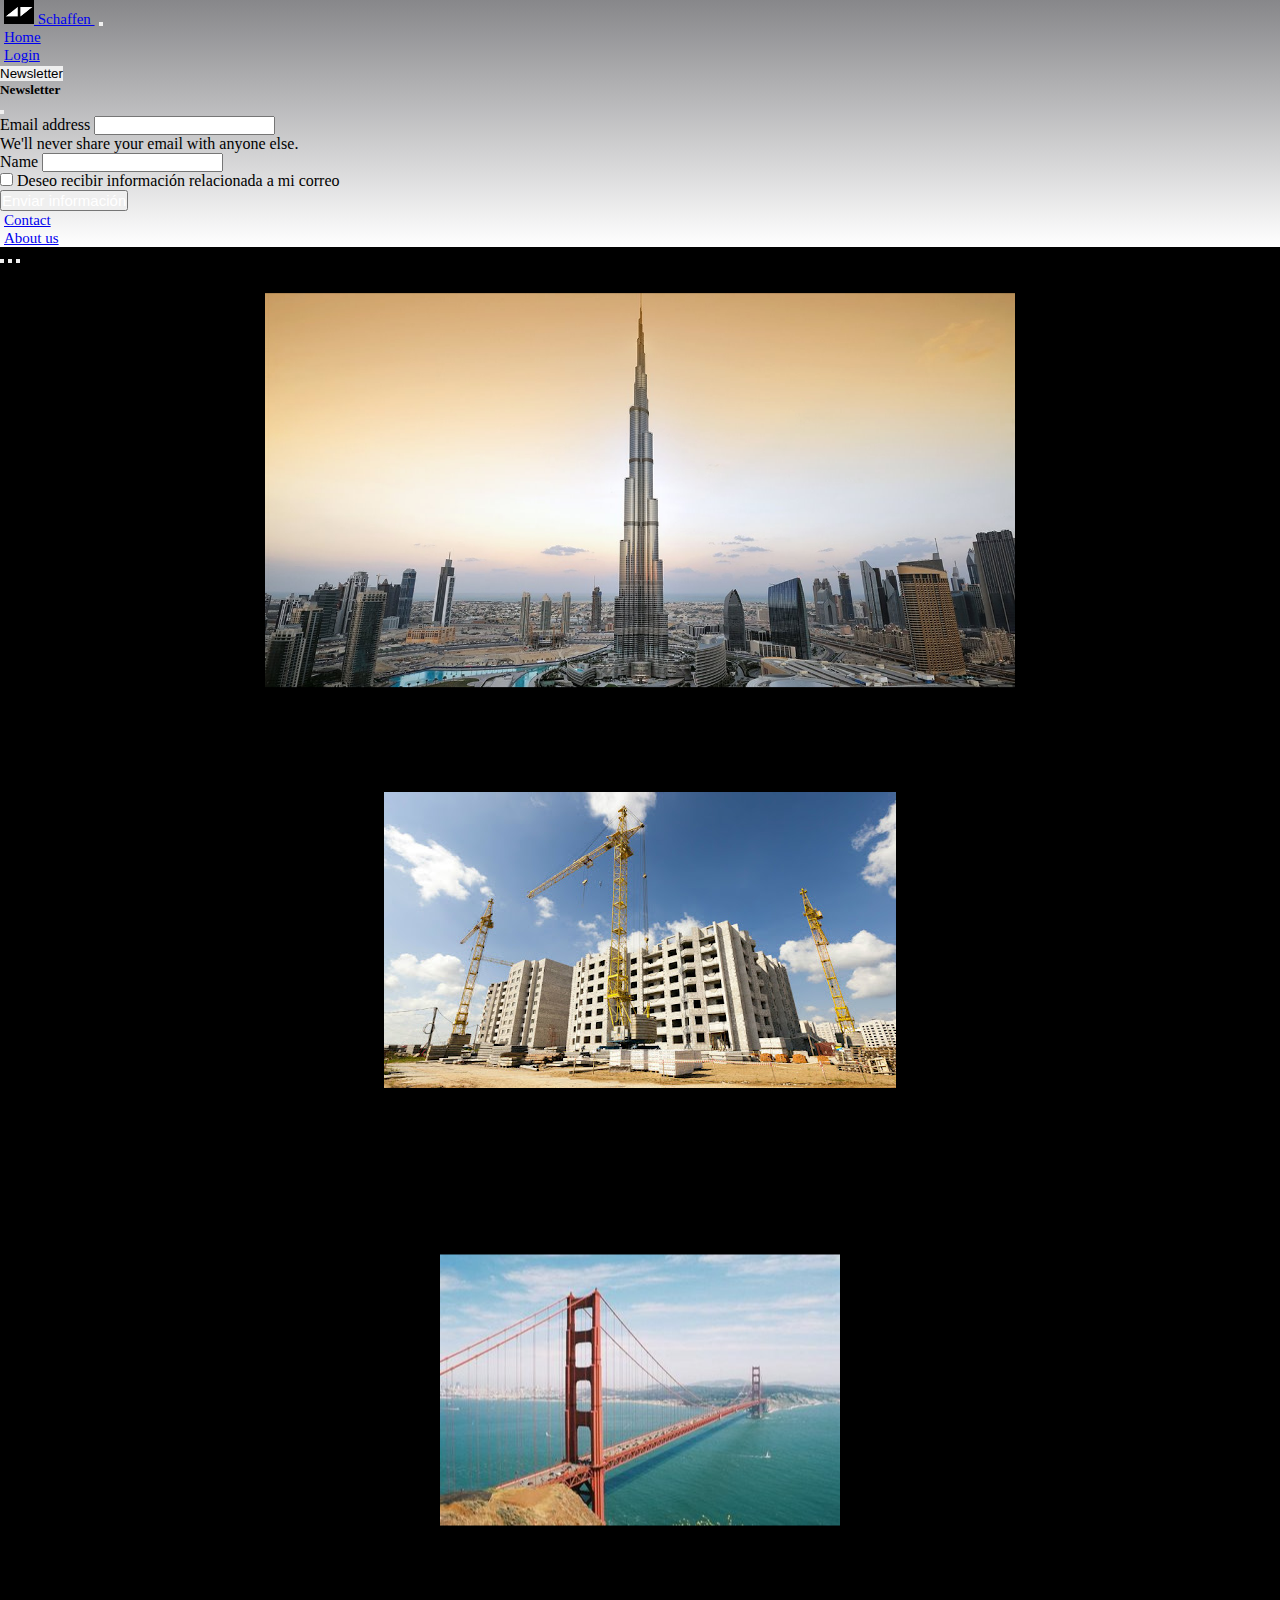
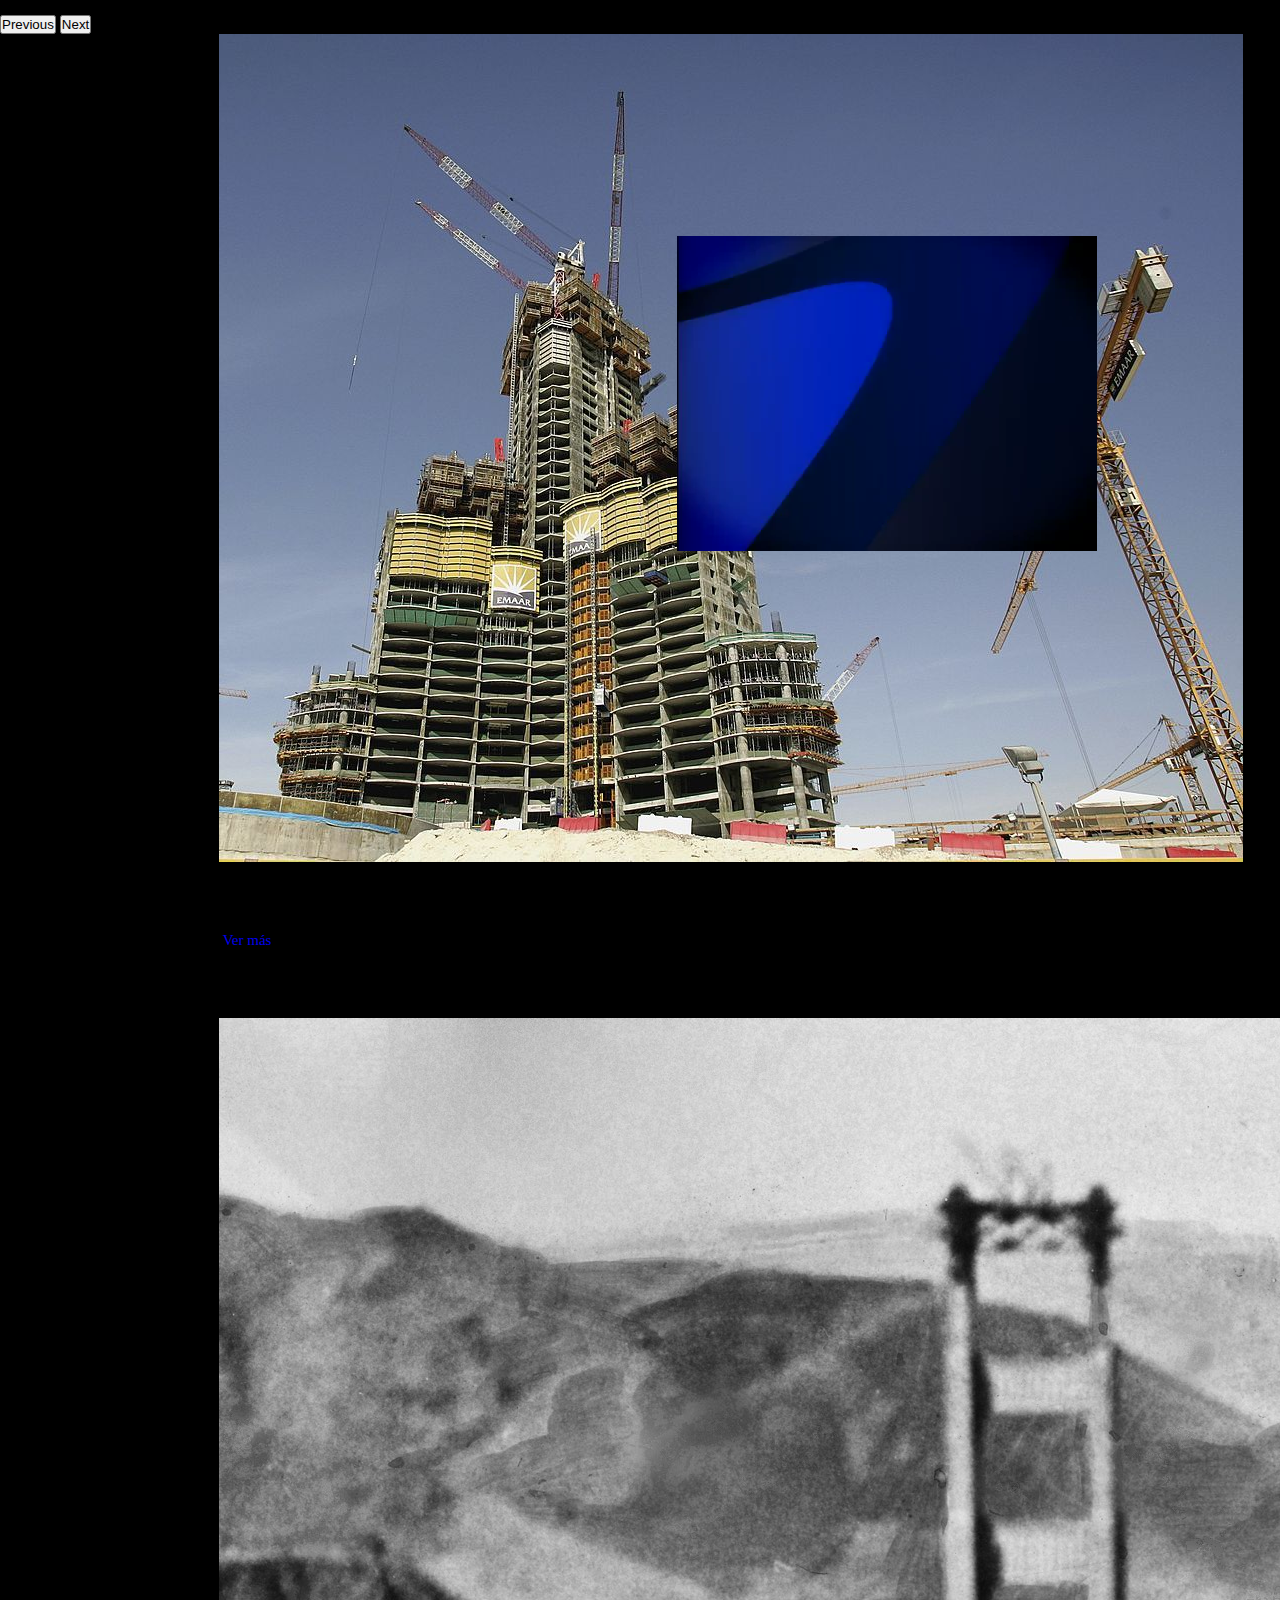
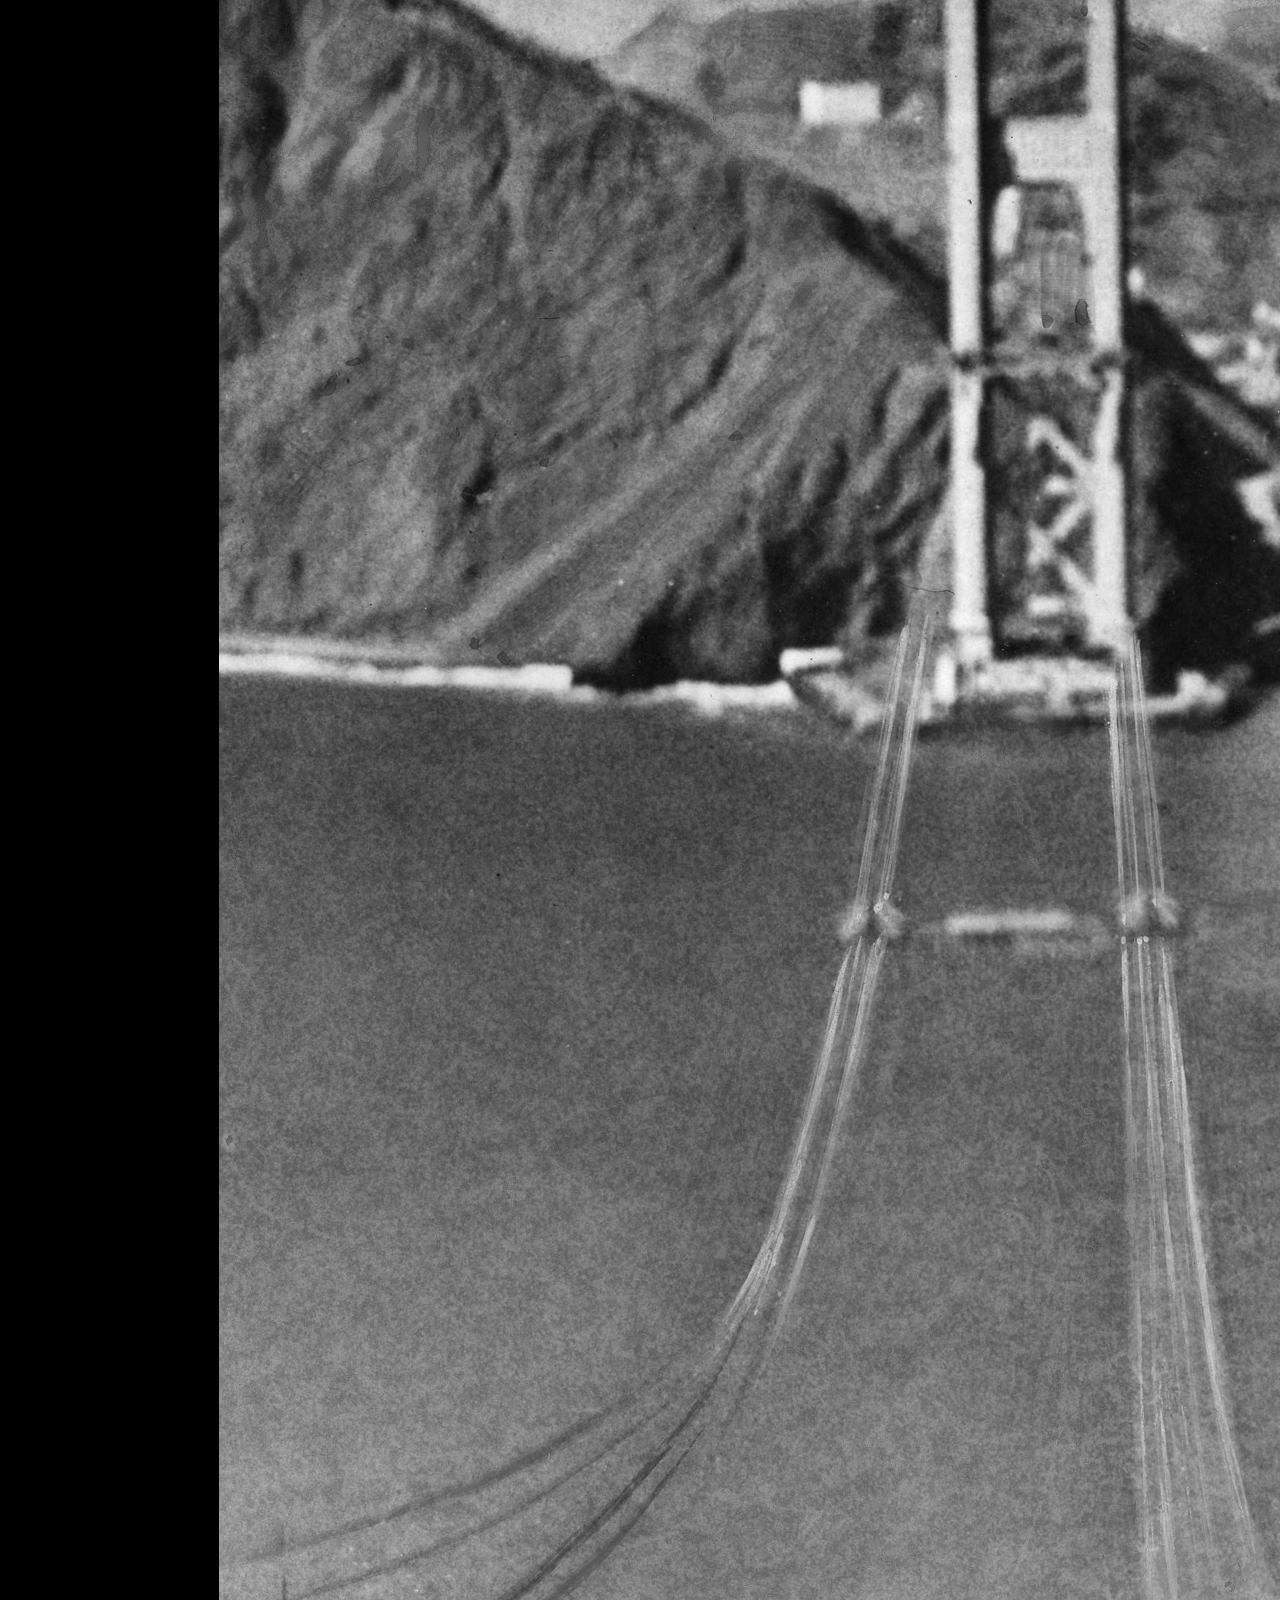
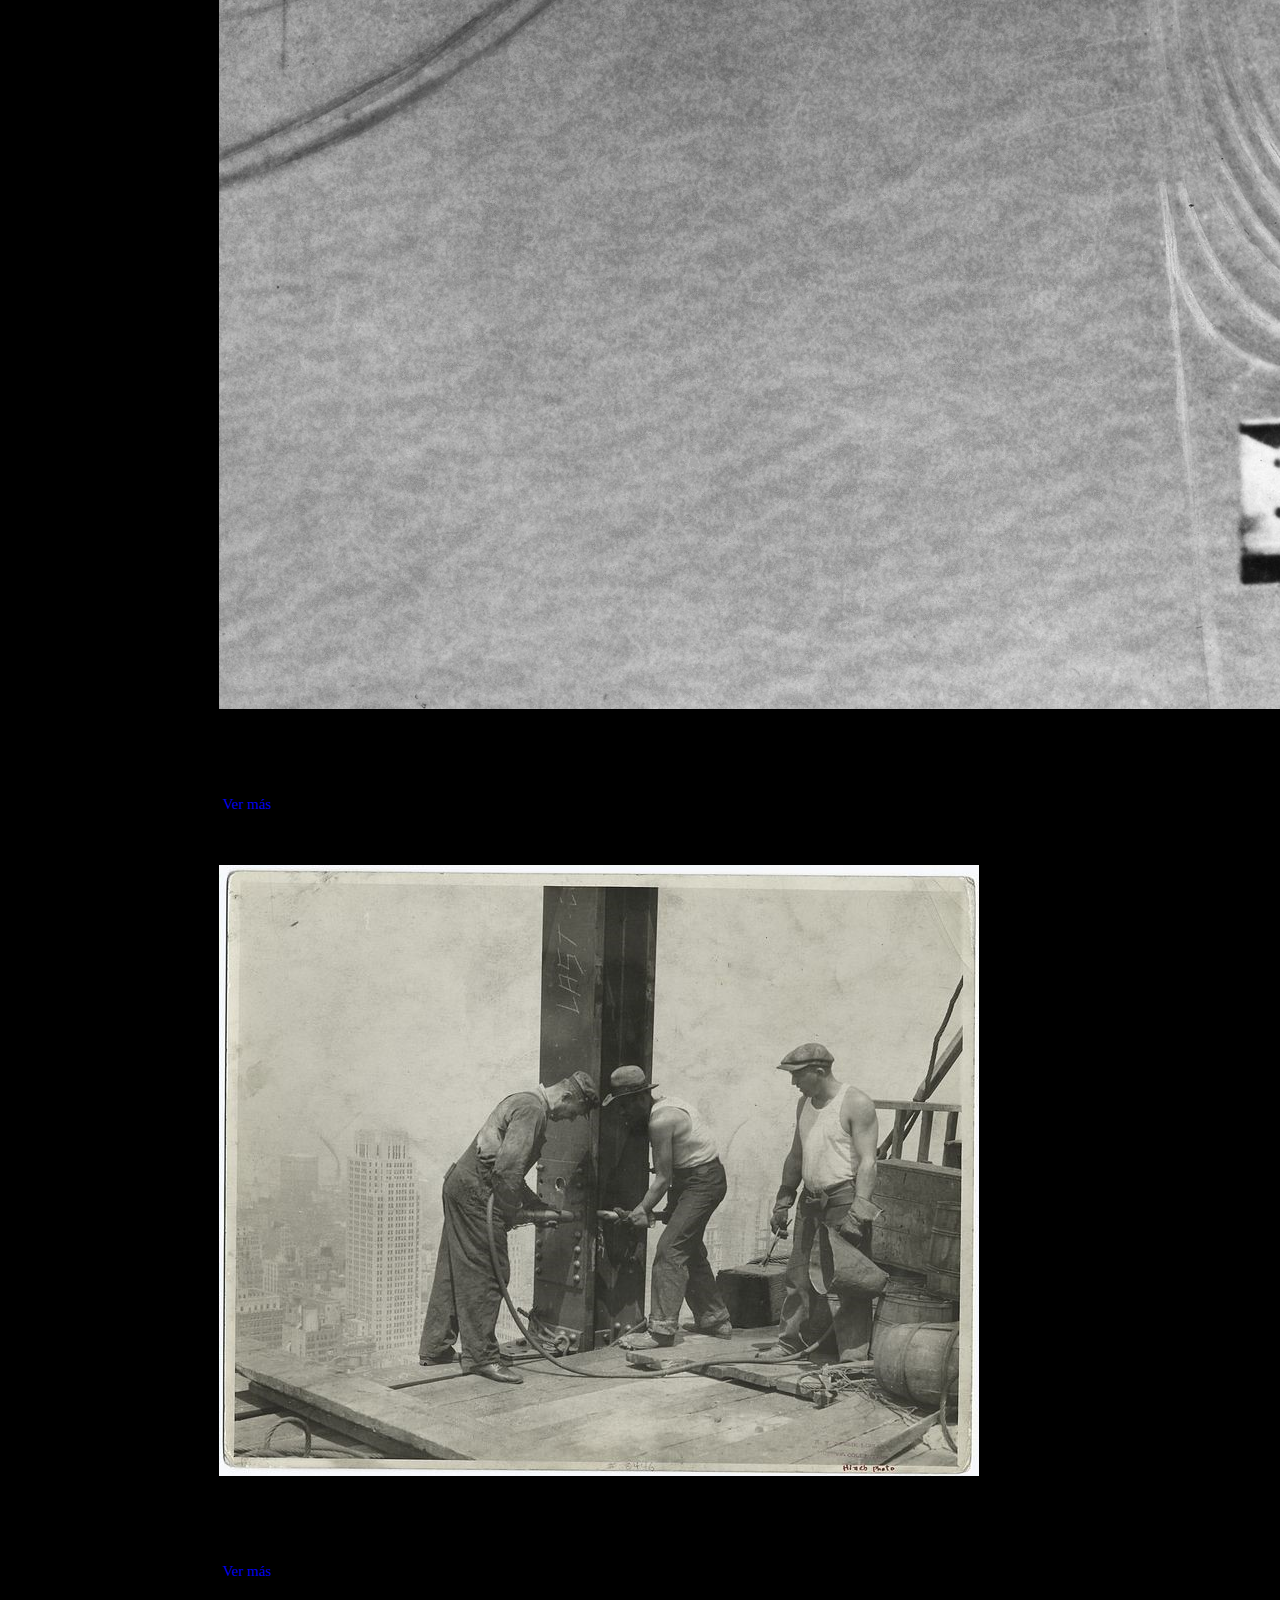
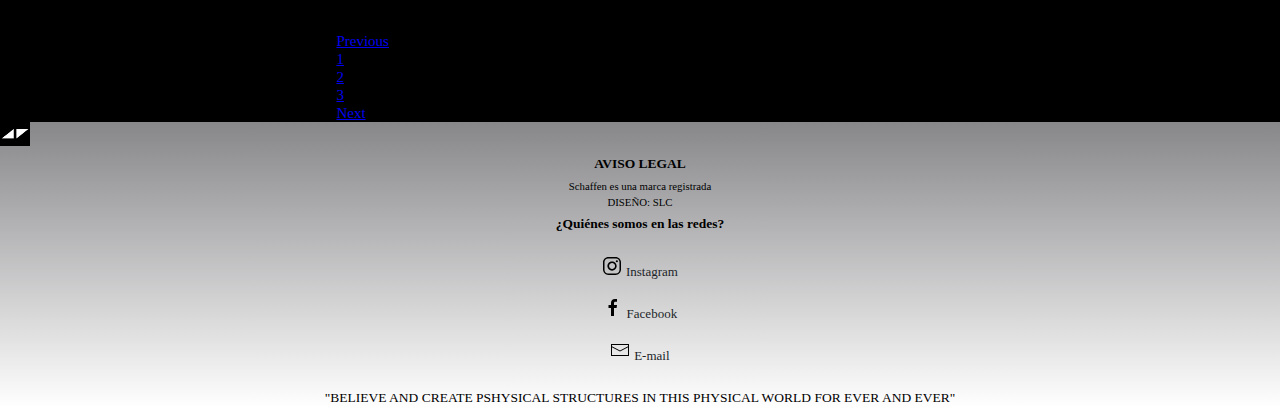
<file: index.html>
<!DOCTYPE html>
<html lang="en">
  <head>
    <meta charset="UTF-8" />
    <meta http-equiv="X-UA-Compatible" content="IE=edge" />
    <meta name="viewport" content="width=device-width, initial-scale=1.0" />
    <title>PROYECTO-BLOG</title>
    <!-- CSS BOOTSTRAP -->
    <link
      href="https://cdn.jsdelivr.net/npm/bootstrap@5.0.2/dist/css/bootstrap.min.css"
      rel="stylesheet"
      integrity="sha384-EVSTQN3/azprG1Anm3QDgpJLIm9Nao0Yz1ztcQTwFspd3yD65VohhpuuCOmLASjC"
      crossorigin="anonymous"
    />
    <link rel="stylesheet" href="css/style.css" />
    <link
      rel="stylesheet"
      href="http://kit-pro.fontawesome.com/releases/v5.15.4/css/pro.min.css"
    />
  </head>
  <body>
    <!-- COMIENZO DEL NAV - SEBA -->
    <nav class="navbar nav-home navbar-expand-lg navbar-light sticky-top">
      <div class="container-fluid">
        <a class="navbar-brand" href="#">
          <img
            src="assets/img/logo-schaffen.jpg"
            alt=""
            width="30"
            height="24"
            class="d-inline-block align-text-top"
          />
          Schaffen
        </a>
        <button
          class="navbar-toggler"
          type="button"
          data-bs-toggle="collapse"
          data-bs-target="#navbarNav"
          aria-controls="navbarNav"
          aria-expanded="false"
          aria-label="Toggle navigation"
        >
          <span class="navbar-toggler-icon"></span>
        </button>
        <div class="collapse navbar-collapse" id="navbarNav">
          <ul class="navbar-nav ms-auto">
            <li class="nav-item">
              <a class="nav-link active" aria-current="page" href="index.html"
                >Home</a
              >
            </li>
            <li class="nav-item">
              <a class="nav-link active" href="login.html">Login</a>
            </li>
            <li class="nav-item">
              <!-- COMIENZO DEL MODAL -->
              <!-- Button trigger modal -->
              <button
                type="button"
                class="btn nav-link active btn-newsletter-home"
                data-bs-toggle="modal"
                data-bs-target="#exampleModal"
              >
                Newsletter
              </button>
              <!-- Modal -->
              <div
                class="modal fade"
                id="exampleModal"
                tabindex="-1"
                aria-labelledby="exampleModalLabel"
                aria-hidden="true"
              >
                <div class="modal-dialog">
                  <div class="modal-content">
                    <div class="modal-header">
                      <h5 class="modal-title" id="exampleModalLabel">
                        Newsletter
                      </h5>
                      <button
                        type="button"
                        class="btn-close"
                        data-bs-dismiss="modal"
                        aria-label="Close"
                      ></button>
                    </div>
                    <!-- COMIENZO FORM NEWS - SEBA -->
                    <form class="mx-5 my-3">
                      <div class="mb-3">
                        <label for="exampleInputEmail1" class="form-label"
                          >Email address</label
                        >
                        <input
                          type="email"
                          class="form-control"
                          id="exampleInputEmail1"
                          aria-describedby="emailHelp"
                        />
                        <div id="emailHelp" class="form-text">
                          We'll never share your email with anyone else.
                        </div>
                      </div>
                      <div class="mb-3">
                        <label for="user-name" class="form-label">Name</label>
                        <input
                          type="text"
                          class="form-control"
                          id="user-name"
                        />
                      </div>
                      <div class="mb-3 form-check">
                        <input
                          type="checkbox"
                          class="form-check-input"
                          id="exampleCheck1"
                        />
                        <label class="form-check-label" for="exampleCheck1"
                          >Deseo recibir información relacionada a mi
                          correo</label
                        >
                      </div>
                      <button type="submit" class="btn btn-primary">
                        <a href="error404.html" class="a-404">Enviar información</a>
                      </button>
                    </form>
                    <!-- FIN FORM NEWS -->
                  </div>
                </div>
              </div>
              <!-- FIN DEL MODAL -->
            </li>
            <li class="nav-item">
              <a class="nav-link active" href="contact.html">Contact</a>
            </li>
            <li class="nav-item">
              <a class="nav-link active" href="aboutus.html">About us</a>
            </li>
          </ul>
        </div>
      </div>
    </nav>
    <!-- FIN DEL NAV - SEBA -->
    <main>
      <!-- SLIDER SEC1 - SEBA -->
      <section>
        <div
          id="carouselExampleIndicators"
          class="carousel slide"
          data-bs-ride="carousel"
        >
          <div class="carousel-indicators">
            <button
              type="button"
              data-bs-target="#carouselExampleIndicators"
              data-bs-slide-to="0"
              class="active"
              aria-current="true"
              aria-label="Slide 1"
            ></button>
            <button
              type="button"
              data-bs-target="#carouselExampleIndicators"
              data-bs-slide-to="1"
              aria-label="Slide 2"
            ></button>
            <button
              type="button"
              data-bs-target="#carouselExampleIndicators"
              data-bs-slide-to="2"
              aria-label="Slide 3"
            ></button>
          </div>
          <div class="carousel-inner">
            <div class="carousel-item active box-img-slide">
              <img
                src="/assets/img/burj-khalifa2.jpg"
                id="burj-khalifa"
                class="d-block"
                alt="burj-khalifa"
              />
            </div>
            <div class="carousel-item box-img-slide">
              <img src="/assets/img/photo-1.jpg" class="d-block" alt="obra" />
            </div>
            <div class="carousel-item box-img-slide">
              <img
                src="/assets/img/puente-sf.jpg"
                class="d-block"
                alt="sf-bridge"
              />
            </div>
          </div>
          <button
            class="carousel-control-prev"
            type="button"
            data-bs-target="#carouselExampleIndicators"
            data-bs-slide="prev"
          >
            <span class="carousel-control-prev-icon" aria-hidden="true"></span>
            <span class="visually-hidden">Previous</span>
          </button>
          <button
            class="carousel-control-next"
            type="button"
            data-bs-target="#carouselExampleIndicators"
            data-bs-slide="next"
          >
            <span class="carousel-control-next-icon" aria-hidden="true"></span>
            <span class="visually-hidden">Next</span>
          </button>
        </div>
      </section>
      <!-- FIN SLIDER SEC1 - SEBA -->
      <!-- COMIENZO DE COLUMNAS - SEBA -->
      <div class="middle-box">
        <i class="far fa-star"></i>
        <i class="far fa-star"></i>
        <i class="far fa-star"></i>
        <i class="far fa-star"></i>
        <i class="far fa-star"></i>
        <i class="far fa-star"></i>
        <i class="far fa-star"></i>
        <i class="far fa-star"></i>
        <i class="far fa-star"></i>
        <i class="far fa-star"></i>
        <div class="box-col">
          <!-- COMIENZO CARD -->
          <div class="card pb-1 mt-4" style="width: 18rem">
            <img
              src="assets/img/Burj-Khalifa-build.jpg"
              class="card-img-top"
              alt="bk-build"
            />
            <div
              class="
                card-body
                d-flex
                flex-column
                justify-content-center
                align-items-center
              "
            >
              <h5 class="card-title">Burj Khalifa</h5>
              <p class="card-text">
                El cielo es el límite. Un poco de nuestros inicios en las
                construcciones civiles..
              </p>
              <a
                href="burjkhalifa.html"
                class="
                  card-btn
                  rounded-pill
                  bg-secondary
                  px-2
                  py-1
                  text-light
                  justify-content-center
                "
                >Ver más</a
              >
            </div>
          </div>
          <!-- FIN CARD -->
          <!-- COMIENZO CARD -->
          <div class="card pb-1 mt-4" style="width: 18rem">
            <img
              src="assets/img/puente-sf-build.jpg"
              class="card-img-top"
              alt="pf-build"
            />
            <div
              class="
                card-body
                d-flex
                flex-column
                justify-content-center
                align-items-center
              "
            >
              <h5 class="card-title">Golden Gate, San Francisco</h5>
              <p class="card-text">
                Cómo no hablar de nuestra primera obra. Extremadamente fácil a
                pesar de que todavía se veía en greyscale
              </p>
              <a
                href="https://blog.structuralia.com/la-construccion-del-puente-golden-gate"
                target="_blank"
                class="
                  card-btn
                  rounded-pill
                  bg-secondary
                  px-2
                  py-1
                  text-light
                  justify-content-center
                "
                >Ver más</a
              >
            </div>
          </div>
          <!-- FIN CARD -->
          <!-- COMIENZO CARD -->
          <div class="card pb-1 mt-4" style="width: 18rem">
            <img
              src="assets/img/et-build.jpg"
              class="card-img-top"
              alt="et-build"
            />
            <div
              class="
                card-body
                d-flex
                flex-column
                justify-content-center
                align-items-center
              "
            >
              <h5 class="card-title">Empire State, New York</h5>
              <p class="card-text">
                Siempre la seguridad ante todo, porque eso nos define como
                empresar líder en el mundo (de Tucumán al mundo)
              </p>
              <a
                href="https://www.1833ganaste.com/la-prevencion-de-riesgos-en-la-construccion-del-empire-state-building-su-verdadera-historia/"
                target="_blank"
                class="
                  card-btn
                  rounded-pill
                  bg-secondary
                  px-2
                  py-1
                  text-light
                  justify-content-center
                "
                >Ver más</a
              >
            </div>
          </div>
          <!-- FIN CARD -->
          <!-- COMIENZO PAGINACION -->
          <nav aria-label="Page navigation example">
            <ul class="pagination mt-4">
              <li class="page-item">
                <a class="page-link" href="error404.html">Previous</a>
              </li>
              <li class="page-item"><a class="page-link" href="error404.html">1</a></li>
              <li class="page-item"><a class="page-link" href="error404.html">2</a></li>
              <li class="page-item"><a class="page-link" href="error404.html">3</a></li>
              <li class="page-item">
                <a class="page-link" href="error404.html">Next</a>
              </li>
            </ul>
          </nav>
          <!-- FIN PAGINACION -->
        </div>
        <!-- FIN DE COLUMNAS - SEBA -->
        <!-- COMIENZO COLUMNA 2 -->
        <div class="box-col">
          <div class="box-col-22">
            <!-- COMIENZO FORMULARIO DE BUSQUEDA -->
            <form class="d-flex mt-4 me-4 ms-4">
              <input
                class="form-control me-2"
                type="search"
                placeholder="Search"
                aria-label="Search"
              />
              <button
                class="
                  btn btn-outline-success
                  text-light
                  border-light
                  btn-search
                                  "
                type="submit"
              >
                <a class="a-404 pt-1 px-3" href="error404.html">Search</a>
              </button>
            </form>
            <!-- FIN FORMULARIO DE BUSQUEDA -->
            <!-- COMIENZO LISTA DE CATEGORÍAS -->
            <div class="dropdown me-4">
              <button
                class="btn btn-light dropdown-toggle my-5 categ-btn"
                type="button"
                id="dropdownMenuButton2"
                data-bs-toggle="dropdown"
                aria-expanded="false"
              >
                Lista de Categorías del blog
              </button>
              <ul
                class="dropdown-menu dropdown-menu-dark"
                aria-labelledby="dropdownMenuButton2"
              >
                <li>
                  <a class="dropdown-item" href="error404.html">Construcciones en Altura</a>
                </li>
                <li><a class="dropdown-item" href="error404.html">Puentes</a></li>
                <li><a class="dropdown-item" href="error404.html">Proyectos viales</a></li>
                <li>
                  <a class="dropdown-item" href="error404.html">Proyectos Hidráulicos</a>
                </li>
                <li>
                  <a class="dropdown-item" href="error404.html"
                    >Proyectos Internacionales</a
                  >
                </li>
                <li><hr class="dropdown-divider" /></li>
                <li>
                  <a class="dropdown-item" href="error404.html"
                    >Oportunidades de Inversión</a
                  >
                </li>
                <li><hr class="dropdown-divider" /></li>
                <li>
                  <a class="dropdown-item" href="img-gal.html"
                    >Galería de imágenes</a
                  >
                </li>
              </ul>
            </div>
            <!-- FIN DE LISTA DE CATEGORÍAS -->
            <!-- COMIENZO PUBLICIDAD -->
            <div class="video-box">
              <video
                src="assets/video/y2mate.com - 2005  Quilmes Logo Verano_360p.mp4"
                autoplay
                muted
                loop
                width="560"
                height="315"
              ></video>
            </div>
            <!-- FIN PUBLICIDAD -->
          </div>
        </div>
        <!-- FIN COLUMNA 2 -->
      </div>
      <!-- FIN DE COLUMNAS - SEBA -->
    </main>
    <!-- COMIENZO DEL FOOTER - SEBA -->
    <footer>
      <div class="container-fluid foot-contain">
        <div class="row py-3 justify-content-center">
          <div
            class="
              col-12 col-lg-3
              foot-box
              d-flex
              justify-content-center
              align-items-center
              flex-column
            "
          >
            <img
              src="assets/img/logo-schaffen.jpg"
              alt=""
              width="30"
              height="24"
              class="d-inline-block align-text-top"
            />
            <h3 class="foot-al">AVISO LEGAL</h3>
            <p class="foot-text">Schaffen es una marca registrada</p>
            <p class="foot-text">DISEÑO: SLC</p>
          </div>
          <div
            class="
              col-12 col-lg-3
              foot-box
              d-flex
              justify-content-center
              align-items-center
              flex-column
            "
          >
            <h3 class="foot-al">¿Quiénes somos en las redes?</h3>
            <!-- SIMBOLO IG -->
            <a href="https://www.instagram.com/?hl=es" class="foot-links">
              <div class="rounded-pill bg-light px-2 my-1 foot-links">
                <svg
                  width="20"
                  height="20"
                  viewBox="0 0 20 20"
                  xmlns="http://www.w3.org/2000/svg"
                >
                  <path
                    d="M13.55,1H6.46C3.45,1,1,3.44,1,6.44v7.12c0,3,2.45,5.44,5.46,5.44h7.08c3.02,0,5.46-2.44,5.46-5.44V6.44 C19.01,3.44,16.56,1,13.55,1z M17.5,14c0,1.93-1.57,3.5-3.5,3.5H6c-1.93,0-3.5-1.57-3.5-3.5V6c0-1.93,1.57-3.5,3.5-3.5h8 c1.93,0,3.5,1.57,3.5,3.5V14z"
                  ></path>
                  <circle cx="14.87" cy="5.26" r="1.09"></circle>
                  <path
                    d="M10.03,5.45c-2.55,0-4.63,2.06-4.63,4.6c0,2.55,2.07,4.61,4.63,4.61c2.56,0,4.63-2.061,4.63-4.61 C14.65,7.51,12.58,5.45,10.03,5.45L10.03,5.45L10.03,5.45z M10.08,13c-1.66,0-3-1.34-3-2.99c0-1.65,1.34-2.99,3-2.99s3,1.34,3,2.99 C13.08,11.66,11.74,13,10.08,13L10.08,13L10.08,13z"
                  ></path>
                </svg>
                <span class="net-text">Instagram</span>
              </div>
            </a>
            <!-- SIMBOLO FACE -->
            <a href="https://www.facebook.com/" class="foot-links">
              <div class="rounded-pill bg-light px-2 my-1 foot-links">
                <svg
                  width="20"
                  height="20"
                  viewBox="0 0 20 20"
                  xmlns="http://www.w3.org/2000/svg"
                >
                  <path
                    d="M11,10h2.6l0.4-3H11V5.3c0-0.9,0.2-1.5,1.5-1.5H14V1.1c-0.3,0-1-0.1-2.1-0.1C9.6,1,8,2.4,8,5v2H5.5v3H8v8h3V10z"
                  ></path>
                </svg>
                <span class="net-text">Facebook</span>
              </div>
            </a>
            <!-- SIMBOLO EMAIL -->
            <a
              href="https://mail.google.com/mail/u/0/#inbox"
              class="foot-links"
            >
              <div class="rounded-pill bg-light px-2 my-1 foot-links">
                <svg
                  width="20"
                  height="20"
                  viewBox="0 0 20 20"
                  xmlns="http://www.w3.org/2000/svg"
                >
                  <polyline
                    fill="none"
                    stroke="#000"
                    points="1.4,6.5 10,11 18.6,6.5"
                  ></polyline>
                  <path
                    d="M 1,4 1,16 19,16 19,4 1,4 Z M 18,15 2,15 2,5 18,5 18,15 Z"
                  ></path>
                </svg>
                <span class="net-text">E-mail</span>
              </div>
            </a>
            <!-- FIN DE SIMBOLOS -->
          </div>
          <div
            class="
              col-12 col-lg-3
              foot-box
              d-flex
              justify-content-center
              align-items-center
              flex-column
            "
          >
            <p class="foot-al">
              "BELIEVE AND CREATE PSHYSICAL STRUCTURES IN THIS PHYSICAL WORLD
              FOR EVER AND EVER"
            </p>
          </div>
        </div>
      </div>
    </footer>
    <!-- FIN DEL FOOTER -->
    <!-- JS DE BOOTSTRAP -->
    <script
      src="https://cdn.jsdelivr.net/npm/bootstrap@5.0.2/dist/js/bootstrap.bundle.min.js"
      integrity="sha384-MrcW6ZMFYlzcLA8Nl+NtUVF0sA7MsXsP1UyJoMp4YLEuNSfAP+JcXn/tWtIaxVXM"
      crossorigin="anonymous"
    ></script>
  </body>
</html>
</file>
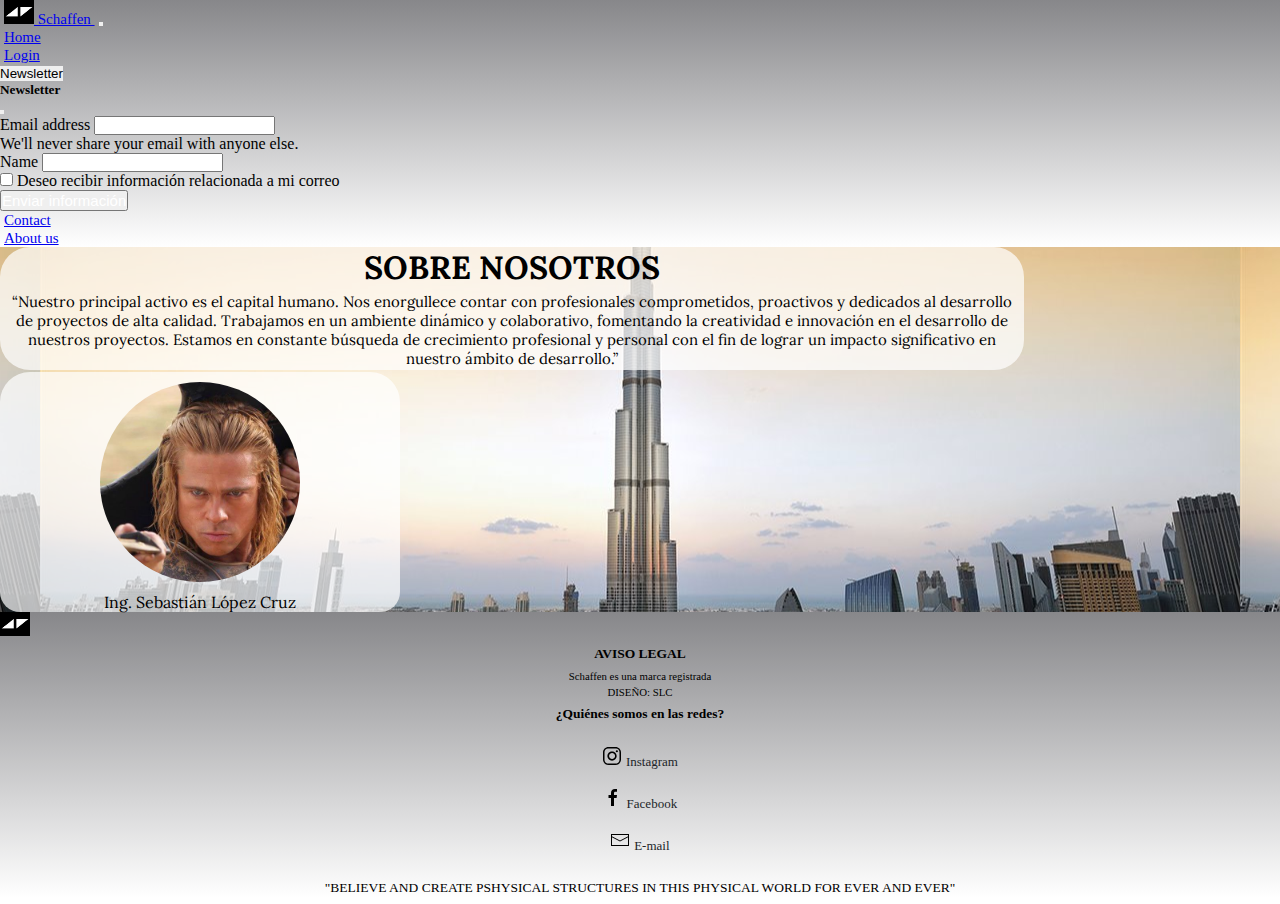
<file: aboutus.html>
<!DOCTYPE html>
<html lang="en">
  <head>
    <meta charset="UTF-8" />
    <meta http-equiv="X-UA-Compatible" content="IE=edge" />
    <meta name="viewport" content="width=device-width, initial-scale=1.0" />
    <title>About Us</title>
    <!-- CSS BOOTSTRAP -->
    <link
      href="https://cdn.jsdelivr.net/npm/bootstrap@5.0.2/dist/css/bootstrap.min.css"
      rel="stylesheet"
      integrity="sha384-EVSTQN3/azprG1Anm3QDgpJLIm9Nao0Yz1ztcQTwFspd3yD65VohhpuuCOmLASjC"
      crossorigin="anonymous"
    />
    <link rel="stylesheet" href="css/style.css" />
    <link rel="stylesheet" href="css/aboutus.css" />
    <link
      rel="stylesheet"
      href="http://kit-pro.fontawesome.com/releases/v5.15.4/css/pro.min.css"
    />
    <link rel="preconnect" href="https://fonts.googleapis.com" />
    <link rel="preconnect" href="https://fonts.gstatic.com" crossorigin />
    <link
      href="https://fonts.googleapis.com/css2?family=Lora&family=Oswald&family=Roboto&display=swap"
      rel="stylesheet"
    />
  </head>
  <body>
    <!-- COMIENZO DEL NAV - SEBA -->
    <nav class="navbar nav-home navbar-expand-lg navbar-light sticky-top">
      <div class="container-fluid">
        <a class="navbar-brand" href="index.html">
          <img
            src="assets/img/logo-schaffen.jpg"
            alt=""
            width="30"
            height="24"
            class="d-inline-block align-text-top"
          />
          Schaffen
        </a>
        <button
          class="navbar-toggler"
          type="button"
          data-bs-toggle="collapse"
          data-bs-target="#navbarNav"
          aria-controls="navbarNav"
          aria-expanded="false"
          aria-label="Toggle navigation"
        >
          <span class="navbar-toggler-icon"></span>
        </button>
        <div class="collapse navbar-collapse" id="navbarNav">
          <ul class="navbar-nav ms-auto">
            <li class="nav-item">
              <a class="nav-link active" aria-current="page" href="index.html"
                >Home</a
              >
            </li>
            <li class="nav-item">
              <a class="nav-link active" href="login.html">Login</a>
            </li>
            <li class="nav-item">
              <!-- COMIENZO DEL MODAL -->
              <!-- Button trigger modal -->
              <button
                type="button"
                class="btn nav-link active btn-newsletter-home"
                data-bs-toggle="modal"
                data-bs-target="#exampleModal"
              >
                Newsletter
              </button>
              <!-- Modal -->
              <div
                class="modal fade"
                id="exampleModal"
                tabindex="-1"
                aria-labelledby="exampleModalLabel"
                aria-hidden="true"
              >
                <div class="modal-dialog">
                  <div class="modal-content">
                    <div class="modal-header">
                      <h5 class="modal-title" id="exampleModalLabel">
                        Newsletter
                      </h5>
                      <button
                        type="button"
                        class="btn-close"
                        data-bs-dismiss="modal"
                        aria-label="Close"
                      ></button>
                    </div>
                    <!-- COMIENZO FORM NEWS - SEBA -->
                    <form class="mx-5 my-3">
                      <div class="mb-3">
                        <label for="exampleInputEmail1" class="form-label"
                          >Email address</label
                        >
                        <input
                          type="email"
                          class="form-control"
                          id="exampleInputEmail1"
                          aria-describedby="emailHelp"
                        />
                        <div id="emailHelp" class="form-text">
                          We'll never share your email with anyone else.
                        </div>
                      </div>
                      <div class="mb-3">
                        <label for="user-name" class="form-label">Name</label>
                        <input
                          type="text"
                          class="form-control"
                          id="user-name"
                        />
                      </div>
                      <div class="mb-3 form-check">
                        <input
                          type="checkbox"
                          class="form-check-input"
                          id="exampleCheck1"
                        />
                        <label class="form-check-label" for="exampleCheck1"
                          >Deseo recibir información relacionada a mi
                          correo</label
                        >
                      </div>
                      <button type="submit" class="btn btn-primary">
                        <a href="error404.html" class="a-404">Enviar información</a>
                      </button>
                    </form>
                    <!-- FIN FORM NEWS -->
                  </div>
                </div>
              </div>
              <!-- FIN DEL MODAL -->
            </li>
            <li class="nav-item">
              <a class="nav-link active" href="contact.html">Contact</a>
            </li>
            <li class="nav-item">
              <a class="nav-link active" href="aboutus.html">About us</a>
            </li>
          </ul>
        </div>
      </div>
    </nav>
    <!-- FIN DEL NAV - SEBA -->
    <main class="d-flex flex-column align-items-center">
      <div class="content-box-aboutus mb-5 mt-2">
        <h1>SOBRE NOSOTROS</h1>
        <p>“Nuestro principal activo es el capital humano. Nos enorgullece contar con profesionales
          comprometidos, proactivos y dedicados al desarrollo de proyectos de alta calidad.
          Trabajamos en un ambiente dinámico y colaborativo, fomentando la creatividad e
          innovación en el desarrollo de nuestros proyectos.
          Estamos en constante búsqueda de crecimiento profesional y personal con el fin
          de lograr un impacto significativo en nuestro ámbito de desarrollo.”</p>
      </div>
      <div class="content-box-aboutus mt-5" id="yo-profile">
        <img src="assets/img/yo.jpg" alt="yo-jaja">
      </div>
      <div class="content-box-aboutus mb-2" id="yo-name">
        Ing. Sebastián López Cruz
      </div>
    </main>
    <!-- COMIENZO DEL FOOTER - SEBA -->
    <footer>
      <div class="container-fluid foot-contain">
        <div class="row py-3 justify-content-center">
          <div
            class="
              col-12 col-lg-3
              foot-box
              d-flex
              justify-content-center
              align-items-center
              flex-column
            "
          >
            <img
              src="assets/img/logo-schaffen.jpg"
              alt=""
              width="30"
              height="24"
              class="d-inline-block align-text-top"
            />
            <h3 class="foot-al">AVISO LEGAL</h3>
            <p class="foot-text">Schaffen es una marca registrada</p>
            <p class="foot-text">DISEÑO: SLC</p>
          </div>
          <div
            class="
              col-12 col-lg-3
              foot-box
              d-flex
              justify-content-center
              align-items-center
              flex-column
            "
          >
            <h3 class="foot-al">¿Quiénes somos en las redes?</h3>
            <!-- SIMBOLO IG -->
            <a href="https://www.instagram.com/?hl=es" class="foot-links">
              <div class="rounded-pill bg-light px-2 my-1 foot-links">
                <svg
                  width="20"
                  height="20"
                  viewBox="0 0 20 20"
                  xmlns="http://www.w3.org/2000/svg"
                >
                  <path
                    d="M13.55,1H6.46C3.45,1,1,3.44,1,6.44v7.12c0,3,2.45,5.44,5.46,5.44h7.08c3.02,0,5.46-2.44,5.46-5.44V6.44 C19.01,3.44,16.56,1,13.55,1z M17.5,14c0,1.93-1.57,3.5-3.5,3.5H6c-1.93,0-3.5-1.57-3.5-3.5V6c0-1.93,1.57-3.5,3.5-3.5h8 c1.93,0,3.5,1.57,3.5,3.5V14z"
                  ></path>
                  <circle cx="14.87" cy="5.26" r="1.09"></circle>
                  <path
                    d="M10.03,5.45c-2.55,0-4.63,2.06-4.63,4.6c0,2.55,2.07,4.61,4.63,4.61c2.56,0,4.63-2.061,4.63-4.61 C14.65,7.51,12.58,5.45,10.03,5.45L10.03,5.45L10.03,5.45z M10.08,13c-1.66,0-3-1.34-3-2.99c0-1.65,1.34-2.99,3-2.99s3,1.34,3,2.99 C13.08,11.66,11.74,13,10.08,13L10.08,13L10.08,13z"
                  ></path>
                </svg>
                <span class="net-text">Instagram</span>
              </div>
            </a>
            <!-- SIMBOLO FACE -->
            <a href="https://www.facebook.com/" class="foot-links">
              <div class="rounded-pill bg-light px-2 my-1 foot-links">
                <svg
                  width="20"
                  height="20"
                  viewBox="0 0 20 20"
                  xmlns="http://www.w3.org/2000/svg"
                >
                  <path
                    d="M11,10h2.6l0.4-3H11V5.3c0-0.9,0.2-1.5,1.5-1.5H14V1.1c-0.3,0-1-0.1-2.1-0.1C9.6,1,8,2.4,8,5v2H5.5v3H8v8h3V10z"
                  ></path>
                </svg>
                <span class="net-text">Facebook</span>
              </div>
            </a>
            <!-- SIMBOLO EMAIL -->
            <a
              href="https://mail.google.com/mail/u/0/#inbox"
              class="foot-links"
            >
              <div class="rounded-pill bg-light px-2 my-1 foot-links">
                <svg
                  width="20"
                  height="20"
                  viewBox="0 0 20 20"
                  xmlns="http://www.w3.org/2000/svg"
                >
                  <polyline
                    fill="none"
                    stroke="#000"
                    points="1.4,6.5 10,11 18.6,6.5"
                  ></polyline>
                  <path
                    d="M 1,4 1,16 19,16 19,4 1,4 Z M 18,15 2,15 2,5 18,5 18,15 Z"
                  ></path>
                </svg>
                <span class="net-text">E-mail</span>
              </div>
            </a>
            <!-- FIN DE SIMBOLOS -->
          </div>
          <div
            class="
              col-12 col-lg-3
              foot-box
              d-flex
              justify-content-center
              align-items-center
              flex-column
            "
          >
            <p class="foot-al">
              "BELIEVE AND CREATE PSHYSICAL STRUCTURES IN THIS PHYSICAL WORLD
              FOR EVER AND EVER"
            </p>
          </div>
        </div>
      </div>
    </footer>
    <!-- FIN DEL FOOTER -->
    <!-- JS DE BOOTSTRAP -->
    <script
      src="https://cdn.jsdelivr.net/npm/bootstrap@5.0.2/dist/js/bootstrap.bundle.min.js"
      integrity="sha384-MrcW6ZMFYlzcLA8Nl+NtUVF0sA7MsXsP1UyJoMp4YLEuNSfAP+JcXn/tWtIaxVXM"
      crossorigin="anonymous"
    ></script>
  </body>
</html>
</file>
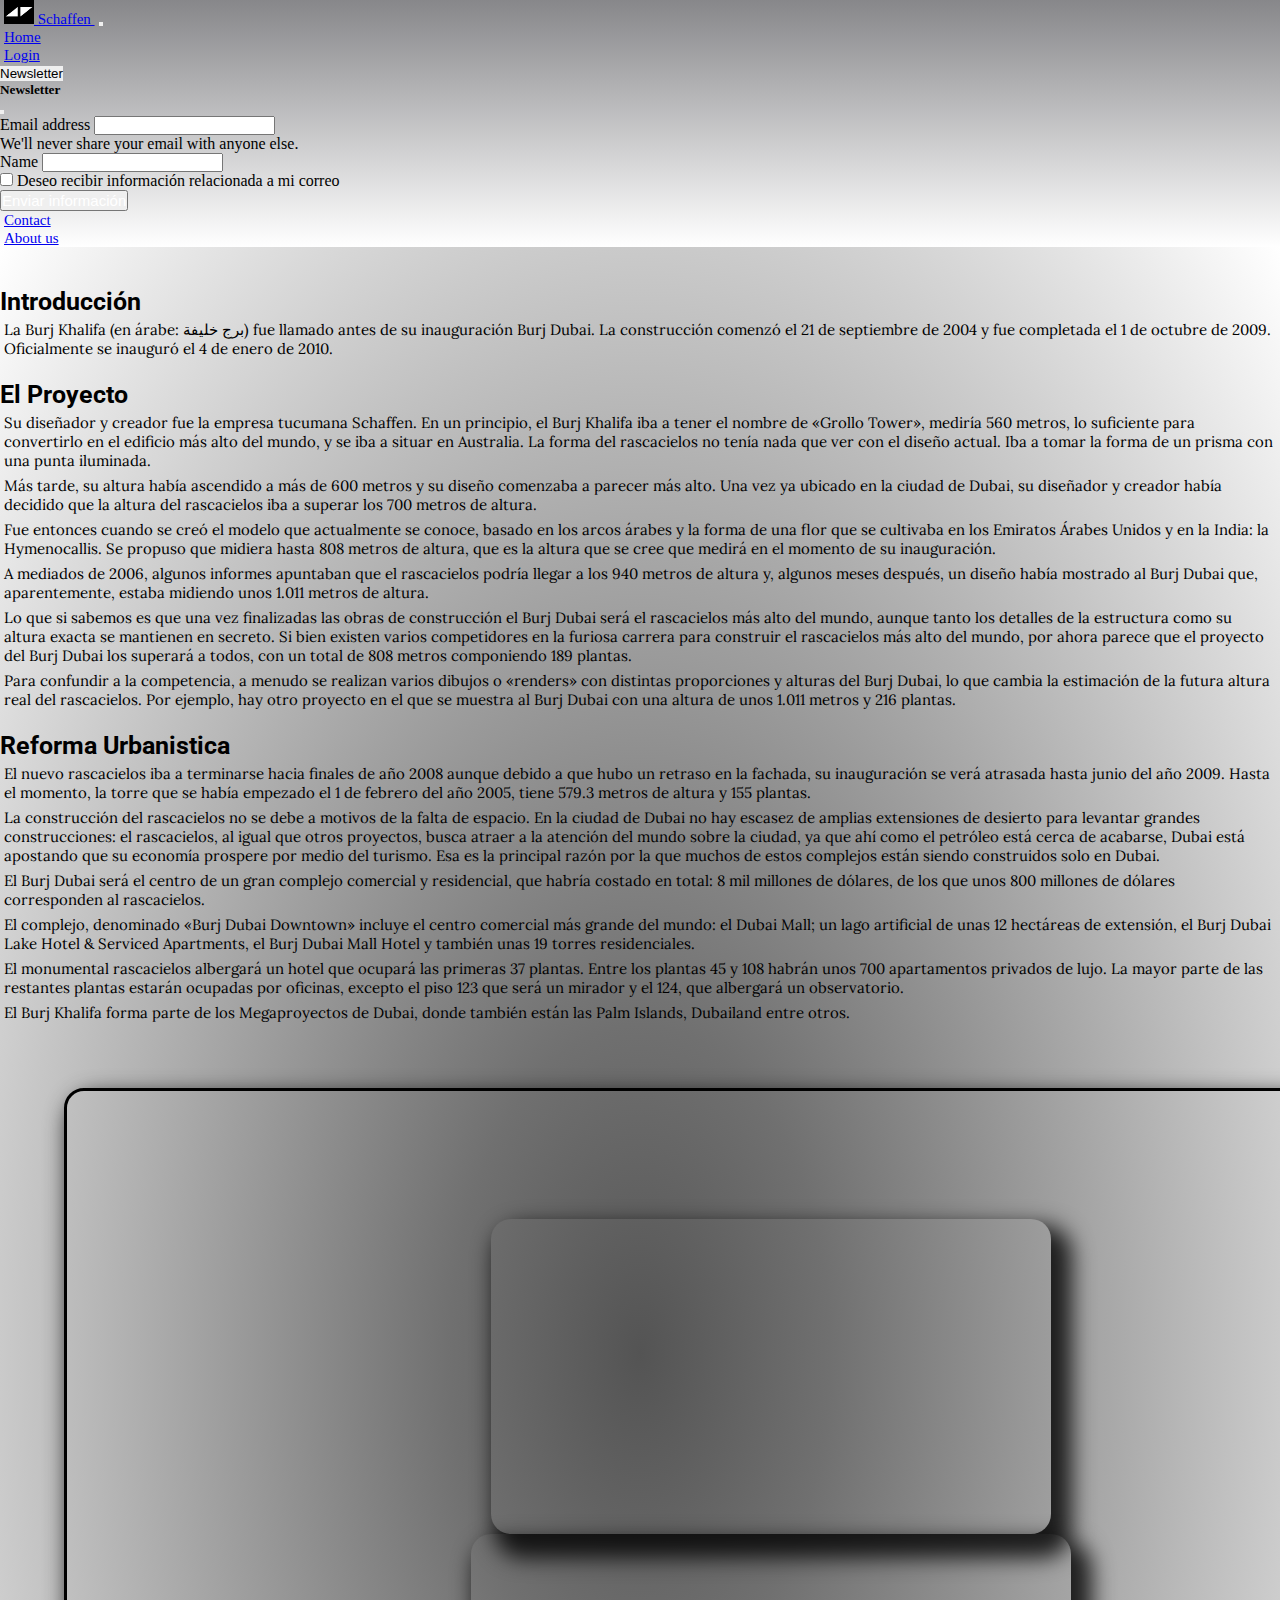
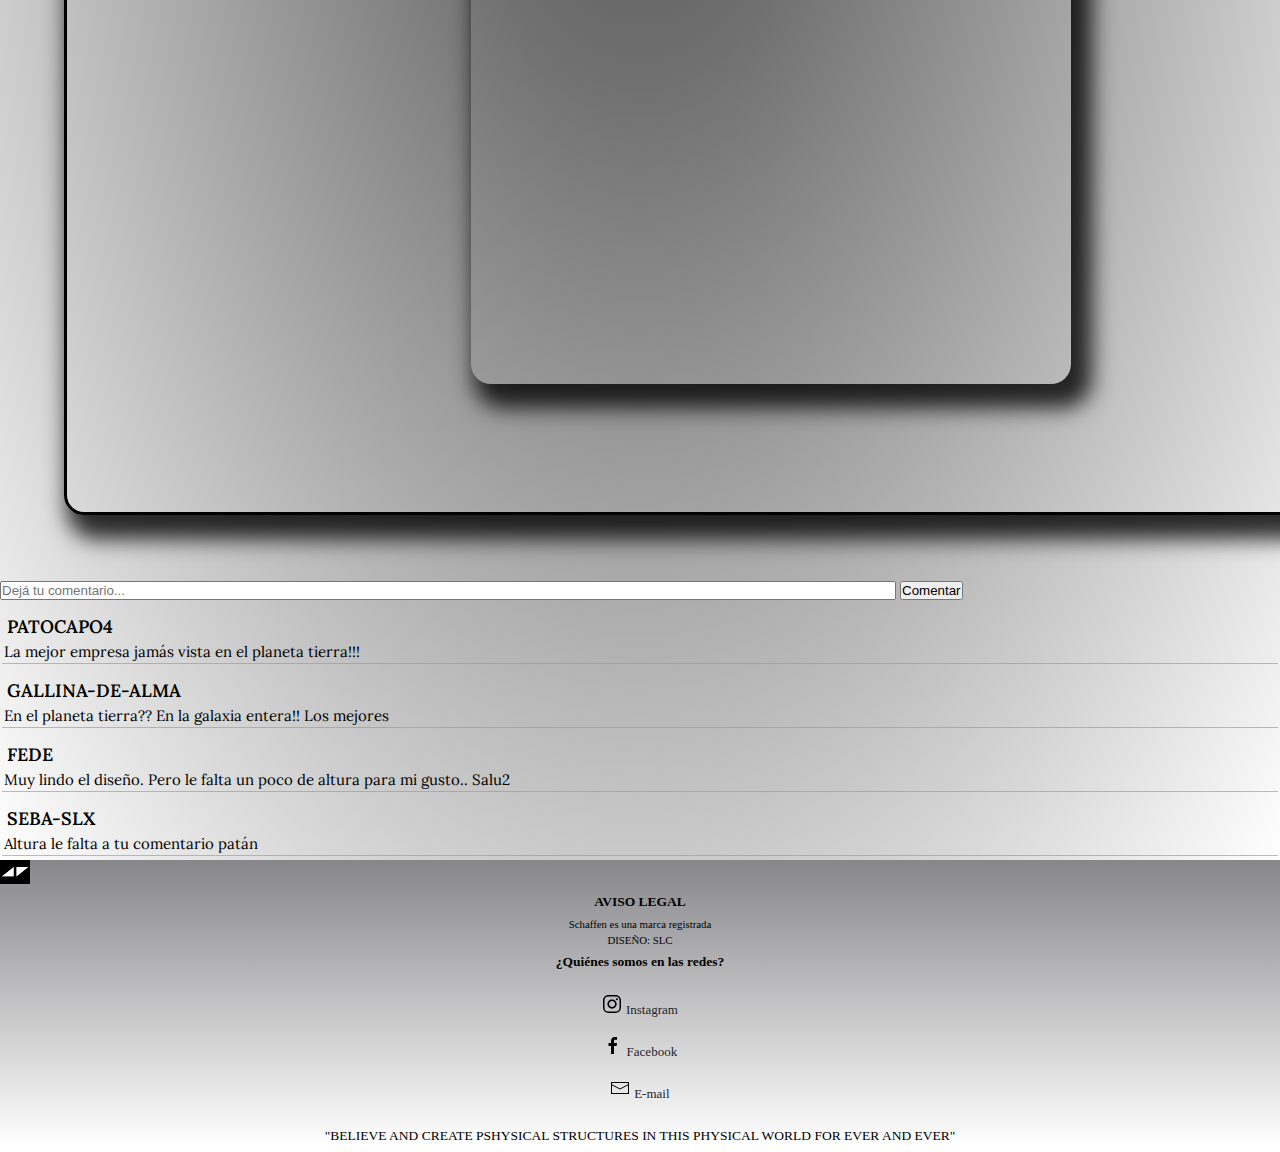
<file: burjkhalifa.html>
<!DOCTYPE html>
<html lang="en">
  <head>
    <meta charset="UTF-8" />
    <meta http-equiv="X-UA-Compatible" content="IE=edge" />
    <meta name="viewport" content="width=device-width, initial-scale=1.0" />
    <title>Burj-Khalifa</title>
    <!-- CSS BOOTSTRAP -->
    <link
      href="https://cdn.jsdelivr.net/npm/bootstrap@5.0.2/dist/css/bootstrap.min.css"
      rel="stylesheet"
      integrity="sha384-EVSTQN3/azprG1Anm3QDgpJLIm9Nao0Yz1ztcQTwFspd3yD65VohhpuuCOmLASjC"
      crossorigin="anonymous"
    />
    <link rel="stylesheet" href="css/style.css" />
    <link rel="stylesheet" href="css/burj-style.css" />
    <link
      rel="stylesheet"
      href="http://kit-pro.fontawesome.com/releases/v5.15.4/css/pro.min.css"
    />
    <link rel="preconnect" href="https://fonts.googleapis.com" />
    <link rel="preconnect" href="https://fonts.gstatic.com" crossorigin />
    <link
      href="https://fonts.googleapis.com/css2?family=Lora&family=Oswald&family=Roboto&display=swap"
      rel="stylesheet"
    />
  </head>
  <body>
    <!-- COMIENZO DEL NAV - SEBA -->
    <nav class="navbar nav-home navbar-expand-lg navbar-light sticky-top">
      <div class="container-fluid">
        <a class="navbar-brand" href="index.html">
          <img
            src="assets/img/logo-schaffen.jpg"
            alt=""
            width="30"
            height="24"
            class="d-inline-block align-text-top"
          />
          Schaffen
        </a>
        <button
          class="navbar-toggler"
          type="button"
          data-bs-toggle="collapse"
          data-bs-target="#navbarNav"
          aria-controls="navbarNav"
          aria-expanded="false"
          aria-label="Toggle navigation"
        >
          <span class="navbar-toggler-icon"></span>
        </button>
        <div class="collapse navbar-collapse" id="navbarNav">
          <ul class="navbar-nav ms-auto">
            <li class="nav-item">
              <a class="nav-link active" aria-current="page" href="index.html"
                >Home</a
              >
            </li>
            <li class="nav-item">
              <a class="nav-link active" href="login.html">Login</a>
            </li>
            <li class="nav-item">
              <!-- COMIENZO DEL MODAL -->
              <!-- Button trigger modal -->
              <button
                type="button"
                class="btn nav-link active btn-newsletter-home"
                data-bs-toggle="modal"
                data-bs-target="#exampleModal"
              >
                Newsletter
              </button>
              <!-- Modal -->
              <div
                class="modal fade"
                id="exampleModal"
                tabindex="-1"
                aria-labelledby="exampleModalLabel"
                aria-hidden="true"
              >
                <div class="modal-dialog">
                  <div class="modal-content">
                    <div class="modal-header">
                      <h5 class="modal-title" id="exampleModalLabel">
                        Newsletter
                      </h5>
                      <button
                        type="button"
                        class="btn-close"
                        data-bs-dismiss="modal"
                        aria-label="Close"
                      ></button>
                    </div>
                    <!-- COMIENZO FORM NEWS - SEBA -->
                    <form class="mx-5 my-3">
                      <div class="mb-3">
                        <label for="exampleInputEmail1" class="form-label"
                          >Email address</label
                        >
                        <input
                          type="email"
                          class="form-control"
                          id="exampleInputEmail1"
                          aria-describedby="emailHelp"
                        />
                        <div id="emailHelp" class="form-text">
                          We'll never share your email with anyone else.
                        </div>
                      </div>
                      <div class="mb-3">
                        <label for="user-name" class="form-label">Name</label>
                        <input
                          type="text"
                          class="form-control"
                          id="user-name"
                        />
                      </div>
                      <div class="mb-3 form-check">
                        <input
                          type="checkbox"
                          class="form-check-input"
                          id="exampleCheck1"
                        />
                        <label class="form-check-label" for="exampleCheck1"
                          >Deseo recibir información relacionada a mi
                          correo</label
                        >
                      </div>
                      <button type="submit" class="btn btn-primary">
                        <a href="error404.html" class="a-404">Enviar información</a>
                      </button>
                    </form>
                    <!-- FIN FORM NEWS -->
                  </div>
                </div>
              </div>
              <!-- FIN DEL MODAL -->
            </li>
            <li class="nav-item">
              <a class="nav-link active" href="#">Contact</a>
            </li>
            <li class="nav-item">
              <a class="nav-link active" href="#">About us</a>
            </li>
          </ul>
        </div>
      </div>
    </nav>
    <!-- FIN DEL NAV - SEBA -->
    <!-- COMIENZO DEL CUERPO - SEBA -->
    <section class="blog-entrance d-flex align-items-center flex-column">
      <div class="Cont">
        <h2 class="titles">Introducción</h2>
        <p>
          La Burj Khalifa (en árabe: برج خليفة) fue llamado antes de su
          inauguración Burj Dubai. La construcción comenzó el 21 de septiembre
          de 2004 y fue completada el 1 de octubre de 2009. Oficialmente se
          inauguró el 4 de enero de 2010.
        </p>
        <h2 class="titles">El Proyecto</h2>
        <p>
          Su diseñador y creador fue la empresa tucumana Schaffen. En un
          principio, el Burj Khalifa iba a tener el nombre de «Grollo Tower»,
          mediría 560 metros, lo suficiente para convertirlo en el edificio más
          alto del mundo, y se iba a situar en Australia. La forma del
          rascacielos no tenía nada que ver con el diseño actual. Iba a tomar la
          forma de un prisma con una punta iluminada.
        </p>
        <p>
          Más tarde, su altura había ascendido a más de 600 metros y su diseño
          comenzaba a parecer más alto. Una vez ya ubicado en la ciudad de
          Dubai, su diseñador y creador había decidido que la altura del
          rascacielos iba a superar los 700 metros de altura.
        </p>
        <p>
          Fue entonces cuando se creó el modelo que actualmente se conoce,
          basado en los arcos árabes y la forma de una flor que se cultivaba en
          los Emiratos Árabes Unidos y en la India: la Hymenocallis. Se propuso
          que midiera hasta 808 metros de altura, que es la altura que se cree
          que medirá en el momento de su inauguración.
        </p>
        <p>
          A mediados de 2006, algunos informes apuntaban que el rascacielos
          podría llegar a los 940 metros de altura y, algunos meses después, un
          diseño había mostrado al Burj Dubai que, aparentemente, estaba
          midiendo unos 1.011 metros de altura.
        </p>
        <p>
          Lo que si sabemos es que una vez finalizadas las obras de construcción
          el Burj Dubai será el rascacielos más alto del mundo, aunque tanto los
          detalles de la estructura como su altura exacta se mantienen en
          secreto. Si bien existen varios competidores en la furiosa carrera
          para construir el rascacielos más alto del mundo, por ahora parece que
          el proyecto del Burj Dubai los superará a todos, con un total de 808
          metros componiendo 189 plantas.
        </p>
        <p>
          Para confundir a la competencia, a menudo se realizan varios dibujos o
          «renders» con distintas proporciones y alturas del Burj Dubai, lo que
          cambia la estimación de la futura altura real del rascacielos. Por
          ejemplo, hay otro proyecto en el que se muestra al Burj Dubai con una
          altura de unos 1.011 metros y 216 plantas.
        </p>
        <h2 class="titles">Reforma Urbanistica</h2>
        <p>
          El nuevo rascacielos iba a terminarse hacia finales de año 2008 aunque
          debido a que hubo un retraso en la fachada, su inauguración se verá
          atrasada hasta junio del año 2009. Hasta el momento, la torre que se
          había empezado el 1 de febrero del año 2005, tiene 579.3 metros de
          altura y 155 plantas.
        </p>
        <p>
          La construcción del rascacielos no se debe a motivos de la falta de
          espacio. En la ciudad de Dubai no hay escasez de amplias extensiones
          de desierto para levantar grandes construcciones: el rascacielos, al
          igual que otros proyectos, busca atraer a la atención del mundo sobre
          la ciudad, ya que ahí como el petróleo está cerca de acabarse, Dubai
          está apostando que su economía prospere por medio del turismo. Esa es
          la principal razón por la que muchos de estos complejos están siendo
          construidos solo en Dubai.
        </p>
        <p>
          El Burj Dubai será el centro de un gran complejo comercial y
          residencial, que habría costado en total: 8 mil millones de dólares,
          de los que unos 800 millones de dólares corresponden al rascacielos.
        </p>
        <p>
          El complejo, denominado «Burj Dubai Downtown» incluye el centro
          comercial más grande del mundo: el Dubai Mall; un lago artificial de
          unas 12 hectáreas de extensión, el Burj Dubai Lake Hotel & Serviced
          Apartments, el Burj Dubai Mall Hotel y también unas 19 torres
          residenciales.
        </p>
        <p>
          El monumental rascacielos albergará un hotel que ocupará las primeras
          37 plantas. Entre los plantas 45 y 108 habrán unos 700 apartamentos
          privados de lujo. La mayor parte de las restantes plantas estarán
          ocupadas por oficinas, excepto el piso 123 que será un mirador y el
          124, que albergará un observatorio.
        </p>
        <p>
          El Burj Khalifa forma parte de los Megaproyectos de Dubai, donde
          también están las Palm Islands, Dubailand entre otros.
        </p>
      </div>
      <div class="media-cont">
        <iframe
          width="560"
          height="315"
          class="mb-5 cont-box"
          src="https://www.youtube.com/embed/tl0DYcKXt1E"
          title="YouTube video player"
          frameborder="0"
          allow="accelerometer; autoplay; clipboard-write; encrypted-media; gyroscope; picture-in-picture"
          allowfullscreen
        ></iframe>
        <iframe
          src="https://www.google.com/maps/embed?pb=!1m18!1m12!1m3!1d4399.9052344734355!2d55.27218771546587!3d25.197196983896188!2m3!1f0!2f0!3f0!3m2!1i1024!2i768!4f13.1!3m3!1m2!1s0x3e5f43348a67e24b%3A0xff45e502e1ceb7e2!2sBurj%20Khalifa!5e1!3m2!1ses-419!2sar!4v1637001663823!5m2!1ses-419!2sar"
          width="600"
          height="450"
          class="cont-box"
          style="border: 0"
          allowfullscreen=""
          loading="lazy"
        ></iframe>
      </div>
      <!-- FIN DEL CUERPO - SEBA -->
      <!-- COMENTARIOS - SEBA -->
      <div class="comments-box d-flex flex-column">
        <form class="d-flex container-fluid my-5">
          <input class="form-control me-2 " type="search" placeholder="Dejá tu comentario..." aria-label="Search">
          <button class="btn btn-outline-dark" type="submit">Comentar</button>
        </form>
        <h4 class="user-comment">PATOCAPO4</h4>
        <p class="comments">La mejor empresa jamás vista en el planeta tierra!!!</p>
        <h4 class="user-comment">GALLINA-DE-ALMA</h4>
        <p class="comments">En el planeta tierra?? En la galaxia entera!! Los mejores</p>
        <h4 class="user-comment">FEDE</h4>
        <p class="comments">Muy lindo el diseño. Pero le falta un poco de altura para mi gusto.. Salu2</p>
        <h4 class="user-comment">SEBA-SLX</h4>
        <p class="comments mb-2">Altura le falta a tu comentario patán</p>
      </div>
      <!-- FIN COMENTARIOS - SEBA -->
    </section>
    <!-- COMIENZO DEL FOOTER - SEBA -->
    <footer>
      <div class="container-fluid foot-contain">
        <div class="row py-3 justify-content-center">
          <div
            class="
              col-12 col-lg-3
              foot-box
              d-flex
              justify-content-center
              align-items-center
              flex-column
            "
          >
            <img
              src="assets/img/logo-schaffen.jpg"
              alt=""
              width="30"
              height="24"
              class="d-inline-block align-text-top"
            />
            <h3 class="foot-al">AVISO LEGAL</h3>
            <p class="foot-text">Schaffen es una marca registrada</p>
            <p class="foot-text">DISEÑO: SLC</p>
          </div>
          <div
            class="
              col-12 col-lg-3
              foot-box
              d-flex
              justify-content-center
              align-items-center
              flex-column
            "
          >
            <h3 class="foot-al">¿Quiénes somos en las redes?</h3>
            <!-- SIMBOLO IG -->
            <a href="https://www.instagram.com/?hl=es" class="foot-links">
              <div class="rounded-pill bg-light px-2 my-1 foot-links">
                <svg
                  width="20"
                  height="20"
                  viewBox="0 0 20 20"
                  xmlns="http://www.w3.org/2000/svg"
                >
                  <path
                    d="M13.55,1H6.46C3.45,1,1,3.44,1,6.44v7.12c0,3,2.45,5.44,5.46,5.44h7.08c3.02,0,5.46-2.44,5.46-5.44V6.44 C19.01,3.44,16.56,1,13.55,1z M17.5,14c0,1.93-1.57,3.5-3.5,3.5H6c-1.93,0-3.5-1.57-3.5-3.5V6c0-1.93,1.57-3.5,3.5-3.5h8 c1.93,0,3.5,1.57,3.5,3.5V14z"
                  ></path>
                  <circle cx="14.87" cy="5.26" r="1.09"></circle>
                  <path
                    d="M10.03,5.45c-2.55,0-4.63,2.06-4.63,4.6c0,2.55,2.07,4.61,4.63,4.61c2.56,0,4.63-2.061,4.63-4.61 C14.65,7.51,12.58,5.45,10.03,5.45L10.03,5.45L10.03,5.45z M10.08,13c-1.66,0-3-1.34-3-2.99c0-1.65,1.34-2.99,3-2.99s3,1.34,3,2.99 C13.08,11.66,11.74,13,10.08,13L10.08,13L10.08,13z"
                  ></path>
                </svg>
                <span class="net-text">Instagram</span>
              </div>
            </a>
            <!-- SIMBOLO FACE -->
            <a href="https://www.facebook.com/" class="foot-links">
              <div class="rounded-pill bg-light px-2 my-1 foot-links">
                <svg
                  width="20"
                  height="20"
                  viewBox="0 0 20 20"
                  xmlns="http://www.w3.org/2000/svg"
                >
                  <path
                    d="M11,10h2.6l0.4-3H11V5.3c0-0.9,0.2-1.5,1.5-1.5H14V1.1c-0.3,0-1-0.1-2.1-0.1C9.6,1,8,2.4,8,5v2H5.5v3H8v8h3V10z"
                  ></path>
                </svg>
                <span class="net-text">Facebook</span>
              </div>
            </a>
            <!-- SIMBOLO EMAIL -->
            <a
              href="https://mail.google.com/mail/u/0/#inbox"
              class="foot-links"
            >
              <div class="rounded-pill bg-light px-2 my-1 foot-links">
                <svg
                  width="20"
                  height="20"
                  viewBox="0 0 20 20"
                  xmlns="http://www.w3.org/2000/svg"
                >
                  <polyline
                    fill="none"
                    stroke="#000"
                    points="1.4,6.5 10,11 18.6,6.5"
                  ></polyline>
                  <path
                    d="M 1,4 1,16 19,16 19,4 1,4 Z M 18,15 2,15 2,5 18,5 18,15 Z"
                  ></path>
                </svg>
                <span class="net-text">E-mail</span>
              </div>
            </a>
            <!-- FIN DE SIMBOLOS -->
          </div>
          <div
            class="
              col-12 col-lg-3
              foot-box
              d-flex
              justify-content-center
              align-items-center
              flex-column
            "
          >
            <p class="foot-al">
              "BELIEVE AND CREATE PSHYSICAL STRUCTURES IN THIS PHYSICAL WORLD
              FOR EVER AND EVER"
            </p>
          </div>
        </div>
      </div>
    </footer>
    <!-- FIN DEL FOOTER -->
    <!-- JS DE BOOTSTRAP -->
    <script
      src="https://cdn.jsdelivr.net/npm/bootstrap@5.0.2/dist/js/bootstrap.bundle.min.js"
      integrity="sha384-MrcW6ZMFYlzcLA8Nl+NtUVF0sA7MsXsP1UyJoMp4YLEuNSfAP+JcXn/tWtIaxVXM"
      crossorigin="anonymous"
    ></script>
  </body>
</html>
</file>
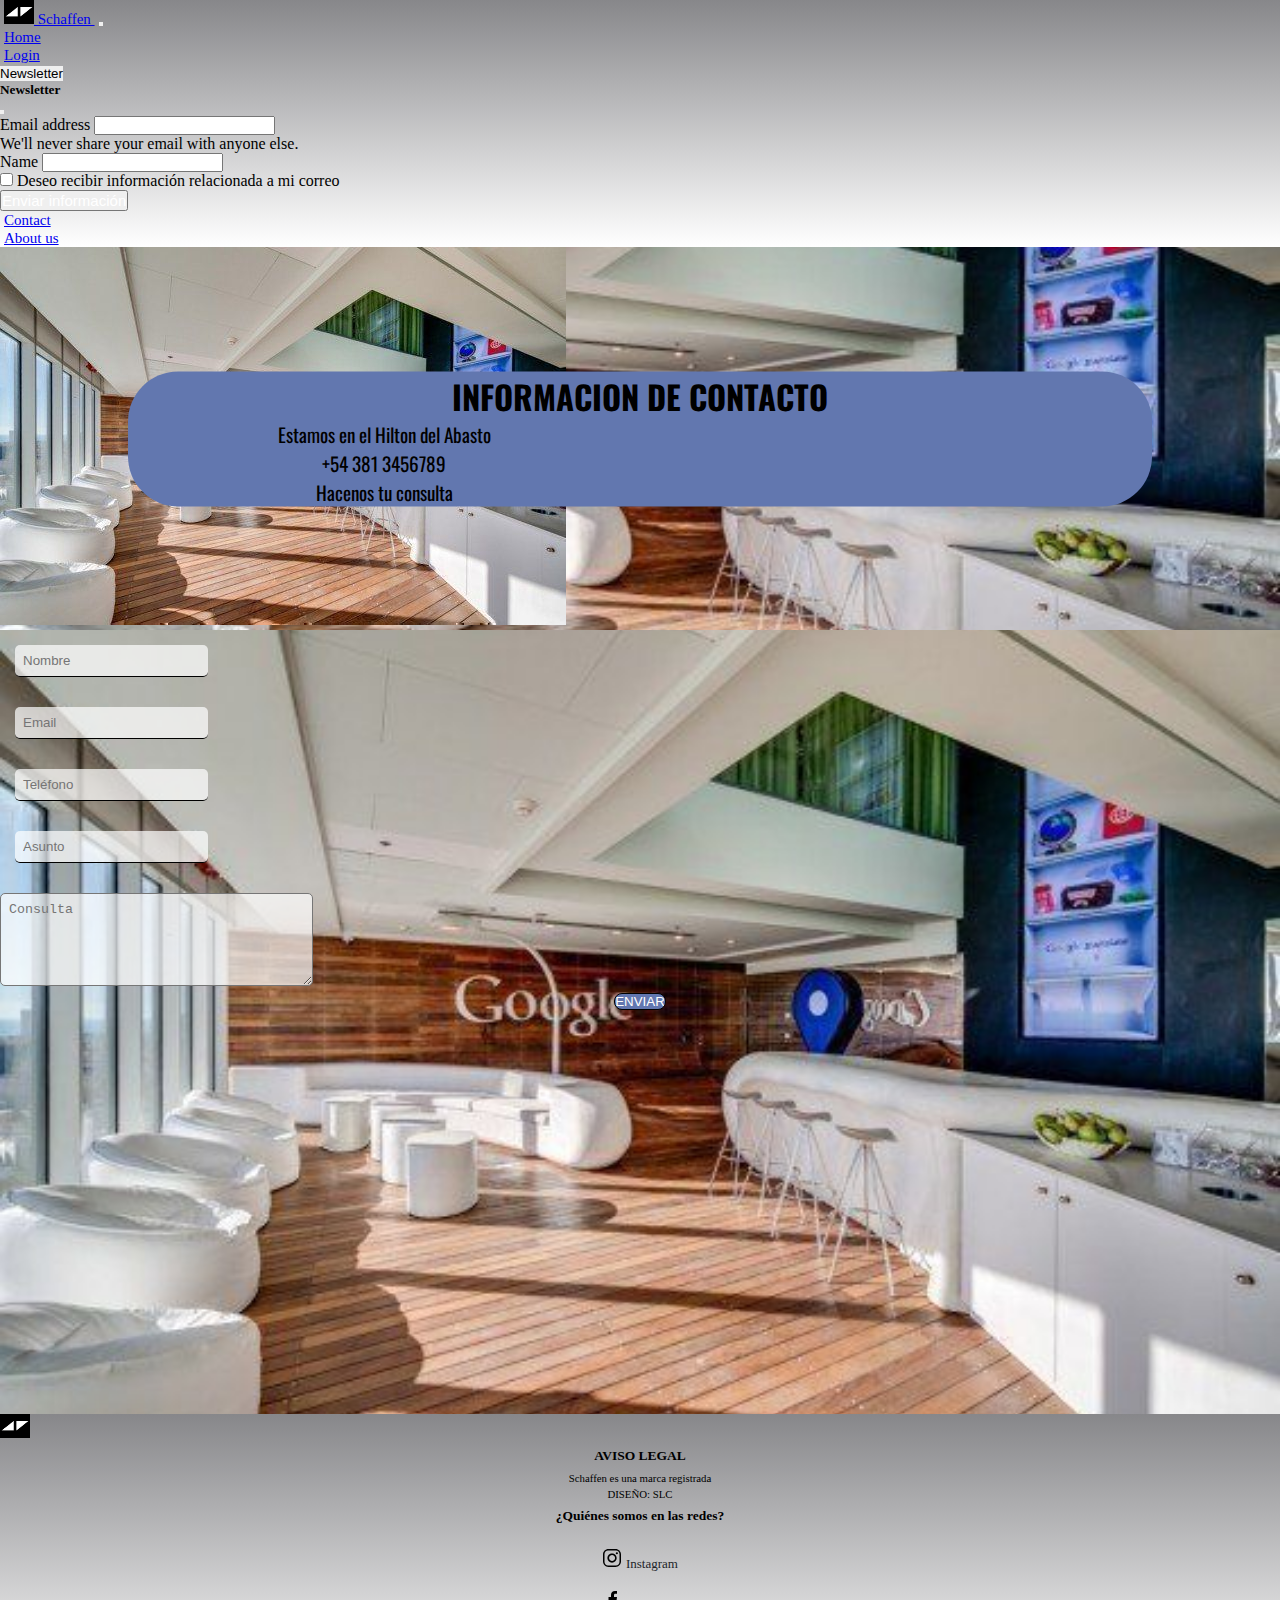
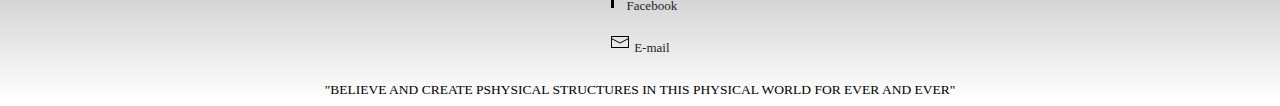
<file: contact.html>
<!DOCTYPE html>
<html lang="en">
  <head>
    <meta charset="UTF-8" />
    <meta http-equiv="X-UA-Compatible" content="IE=edge" />
    <meta name="viewport" content="width=device-width, initial-scale=1.0" />
    <title>Contacto</title>
    <!-- CSS BOOTSTRAP -->
    <link
      href="https://cdn.jsdelivr.net/npm/bootstrap@5.0.2/dist/css/bootstrap.min.css"
      rel="stylesheet"
      integrity="sha384-EVSTQN3/azprG1Anm3QDgpJLIm9Nao0Yz1ztcQTwFspd3yD65VohhpuuCOmLASjC"
      crossorigin="anonymous"
    />
    <link rel="stylesheet" href="css/style.css" />
    <link rel="stylesheet" href="css/contact.css" />
    <link
      rel="stylesheet"
      href="http://kit-pro.fontawesome.com/releases/v5.15.4/css/pro.min.css"
    />
    <link rel="preconnect" href="https://fonts.googleapis.com" />
    <link rel="preconnect" href="https://fonts.gstatic.com" crossorigin />
    <link
      href="https://fonts.googleapis.com/css2?family=Lora&family=Oswald&family=Roboto&display=swap"
      rel="stylesheet"
    />
  </head>
  <body>
    <!-- COMIENZO DEL NAV - SEBA -->
    <nav class="navbar nav-home navbar-expand-lg navbar-light sticky-top">
      <div class="container-fluid">
        <a class="navbar-brand" href="index.html">
          <img
            src="assets/img/logo-schaffen.jpg"
            alt=""
            width="30"
            height="24"
            class="d-inline-block align-text-top"
          />
          Schaffen
        </a>
        <button
          class="navbar-toggler"
          type="button"
          data-bs-toggle="collapse"
          data-bs-target="#navbarNav"
          aria-controls="navbarNav"
          aria-expanded="false"
          aria-label="Toggle navigation"
        >
          <span class="navbar-toggler-icon"></span>
        </button>
        <div class="collapse navbar-collapse" id="navbarNav">
          <ul class="navbar-nav ms-auto">
            <li class="nav-item">
              <a class="nav-link active" aria-current="page" href="index.html"
                >Home</a
              >
            </li>
            <li class="nav-item">
              <a class="nav-link active" href="login.html">Login</a>
            </li>
            <li class="nav-item">
              <!-- COMIENZO DEL MODAL -->
              <!-- Button trigger modal -->
              <button
                type="button"
                class="btn nav-link active btn-newsletter-home"
                data-bs-toggle="modal"
                data-bs-target="#exampleModal"
              >
                Newsletter
              </button>
              <!-- Modal -->
              <div
                class="modal fade"
                id="exampleModal"
                tabindex="-1"
                aria-labelledby="exampleModalLabel"
                aria-hidden="true"
              >
                <div class="modal-dialog">
                  <div class="modal-content">
                    <div class="modal-header">
                      <h5 class="modal-title" id="exampleModalLabel">
                        Newsletter
                      </h5>
                      <button
                        type="button"
                        class="btn-close"
                        data-bs-dismiss="modal"
                        aria-label="Close"
                      ></button>
                    </div>
                    <!-- COMIENZO FORM NEWS - SEBA -->
                    <form class="mx-5 my-3">
                      <div class="mb-3">
                        <label for="exampleInputEmail1" class="form-label"
                          >Email address</label
                        >
                        <input
                          type="email"
                          class="form-control"
                          id="exampleInputEmail1"
                          aria-describedby="emailHelp"
                        />
                        <div id="emailHelp" class="form-text">
                          We'll never share your email with anyone else.
                        </div>
                      </div>
                      <div class="mb-3">
                        <label for="user-name" class="form-label">Name</label>
                        <input
                          type="text"
                          class="form-control"
                          id="user-name"
                        />
                      </div>
                      <div class="mb-3 form-check">
                        <input
                          type="checkbox"
                          class="form-check-input"
                          id="exampleCheck1"
                        />
                        <label class="form-check-label" for="exampleCheck1"
                          >Deseo recibir información relacionada a mi
                          correo</label
                        >
                      </div>
                      <button type="submit" class="btn btn-primary">
                        <a href="error404.html" class="a-404">Enviar información</a>
                      </button>
                    </form>
                    <!-- FIN FORM NEWS -->
                  </div>
                </div>
              </div>
              <!-- FIN DEL MODAL -->
            </li>
            <li class="nav-item">
              <a class="nav-link active" href="contact.html">Contact</a>
            </li>
            <li class="nav-item">
              <a class="nav-link active" href="aboutus.html">About us</a>
            </li>
          </ul>
        </div>
      </div>
    </nav>
    <!-- FIN DEL NAV - SEBA -->
    <main>
      <div class="body-contact d-flex justify-content-center">
        <div class="bg-wait"></div>
        <div class="contact-box d-flex justify-content-center">
          <img
            src="assets/img/oficinas.jpg"
            alt="oficinas"
            class="img-fluid ofi-img"
          />
          <div class="contact d-flex flex-column align-items-center">
            <h1 class="mt-2 border-bottom pb-1">INFORMACION DE CONTACTO</h1>
            <div
              class="
                datos
                d-flex
                border-bottom
                align-items-center
                justify-content-center
              "
            >
              <a class="contact-link d-flex justify-content-center align-items-center" target="_blank" href="https://www.google.com/maps/place/Espacio+Arte+Abasto/@-26.8322319,-65.2232735,18z/data=!4m5!3m4!1s0x0:0x5bc36dd03fe80be0!8m2!3d-26.832226!4d-65.2222507?hl=es-419">
                <i
                  class="
                    fas
                    m-4
                    fa-map-marker-alt
                    d-flex
                    justify-content-center
                    align-items-center
                  "
                ></i>
                <span>Estamos en el Hilton del Abasto</span>
              </a>
            </div>
            <div
              class="
                datos
                d-flex
                border-bottom
                align-items-center
                justify-content-center
              "
            >
              <a class="contact-link d-flex justify-content-center align-items-center" href="error404.html">
                <i
                  class="
                    fas
                    m-4
                    fa-phone
                    d-flex
                    justify-content-center
                    align-items-center
                  "
                ></i
                ><span>+54 381 3456789</span>
              </a>
            </div>
            <div class="datos d-flex align-items-center justify-content-center">
              <a class="contact-link d-flex justify-content-center align-items-center" target="_blank" href="https://mail.google.com/mail/u/0/#inbox?compose=GTvVlcSHxwTKdkrjlxkxHHqbWMJdTDTpLSrWWkrwrXBbLlqBdVNxLhMxWrbtchJnmWcHVJcKwzQrL">
                <i
                  class="
                    fal
                    m-4
                    fa-envelope
                    d-flex
                    justify-content-center
                    align-items-center
                  "
                ></i
                ><span>Hacenos tu consulta</span>
              </a>
            </div>
          </div>
        </div>
      </div>
    </main>
    <section class="d-flex justify-content-center back-map container-fluid">
      <div class="row">
        <div class="col-12 col-md-6">
          <form>
            <div class="contact-box-2 container">
              <div class="row">
                <div class="col-12 col-sm-6 d-flex justify-content-center">
                  <input
                    type="text"
                    class="input-box"
                    placeholder="Nombre"
                    value=""
                    name="user-name"
                    required
                  />
                </div>
                <div class="col-12 col-sm-6 d-flex justify-content-center">
                  <input
                    type="email"
                    class="input-box"
                    placeholder="Email"
                    value=""
                    name="user-email"
                    aria-describedby="emailHelp"
                  />
                </div>
              </div>
              <div class="row">
                <div class="col-12 col-sm-6 d-flex justify-content-center">
                  <input
                    type="text"
                    class="input-box"
                    placeholder="Teléfono"
                    value=""
                    name="user-phone"
                  />
                </div>
                <div class="col-12 col-sm-6 d-flex justify-content-center">
                  <input
                    type="text"
                    class="input-box"
                    placeholder="Asunto"
                    value=""
                    name="user-matter"
                  />
                </div>
              </div>
              <div class="row">
                <div class="col-12 d-flex justify-content-center">
                  <textarea
                    name=""
                    id=""
                    cols="35"
                    rows="5"
                    class="txt-box-2"
                    placeholder="Consulta"
                  ></textarea>
                </div>
              </div>
              <div class="row">
                <a href="error404.html" class="a-404">
                  <div class="col-12 d-flex justify-content-center">
                    <input
                      type="submit"
                      value="ENVIAR"
                      class="btn-send my-4 px-3 py-2"
                    />
                  </div>
                </a>
              </div>
            </div>
          </form>
        </div>
        <div class="col-12 col-md-6">
          <div class="map-box d-flex justify-content-center align-items-center">
            <iframe
              src="https://www.google.com/maps/embed?pb=!1m14!1m8!1m3!1d2150.9799644364707!2d-65.2232735105896!3d-26.83223191842962!3m2!1i1024!2i768!4f13.1!3m3!1m2!1s0x0%3A0x5bc36dd03fe80be0!2sEspacio%20Arte%20Abasto!5e1!3m2!1ses-419!2sar!4v1637242560305!5m2!1ses-419!2sar"
              width="450"
              height="400"
              style="border: 0"
              allowfullscreen=""
              loading="lazy"
            ></iframe>
          </div>
        </div>
      </div>
    </section>
    <!-- COMIENZO DEL FOOTER - SEBA -->
    <footer>
      <div class="container-fluid foot-contain">
        <div class="row py-3 justify-content-center">
          <div
            class="
              col-12 col-lg-3
              foot-box
              d-flex
              justify-content-center
              align-items-center
              flex-column
            "
          >
            <img
              src="assets/img/logo-schaffen.jpg"
              alt=""
              width="30"
              height="24"
              class="d-inline-block align-text-top"
            />
            <h3 class="foot-al">AVISO LEGAL</h3>
            <p class="foot-text">Schaffen es una marca registrada</p>
            <p class="foot-text">DISEÑO: SLC</p>
          </div>
          <div
            class="
              col-12 col-lg-3
              foot-box
              d-flex
              justify-content-center
              align-items-center
              flex-column
            "
          >
            <h3 class="foot-al">¿Quiénes somos en las redes?</h3>
            <!-- SIMBOLO IG -->
            <a href="https://www.instagram.com/?hl=es" class="foot-links">
              <div class="rounded-pill bg-light px-2 my-1 foot-links">
                <svg
                  width="20"
                  height="20"
                  viewBox="0 0 20 20"
                  xmlns="http://www.w3.org/2000/svg"
                >
                  <path
                    d="M13.55,1H6.46C3.45,1,1,3.44,1,6.44v7.12c0,3,2.45,5.44,5.46,5.44h7.08c3.02,0,5.46-2.44,5.46-5.44V6.44 C19.01,3.44,16.56,1,13.55,1z M17.5,14c0,1.93-1.57,3.5-3.5,3.5H6c-1.93,0-3.5-1.57-3.5-3.5V6c0-1.93,1.57-3.5,3.5-3.5h8 c1.93,0,3.5,1.57,3.5,3.5V14z"
                  ></path>
                  <circle cx="14.87" cy="5.26" r="1.09"></circle>
                  <path
                    d="M10.03,5.45c-2.55,0-4.63,2.06-4.63,4.6c0,2.55,2.07,4.61,4.63,4.61c2.56,0,4.63-2.061,4.63-4.61 C14.65,7.51,12.58,5.45,10.03,5.45L10.03,5.45L10.03,5.45z M10.08,13c-1.66,0-3-1.34-3-2.99c0-1.65,1.34-2.99,3-2.99s3,1.34,3,2.99 C13.08,11.66,11.74,13,10.08,13L10.08,13L10.08,13z"
                  ></path>
                </svg>
                <span class="net-text">Instagram</span>
              </div>
            </a>
            <!-- SIMBOLO FACE -->
            <a href="https://www.facebook.com/" class="foot-links">
              <div class="rounded-pill bg-light px-2 my-1 foot-links">
                <svg
                  width="20"
                  height="20"
                  viewBox="0 0 20 20"
                  xmlns="http://www.w3.org/2000/svg"
                >
                  <path
                    d="M11,10h2.6l0.4-3H11V5.3c0-0.9,0.2-1.5,1.5-1.5H14V1.1c-0.3,0-1-0.1-2.1-0.1C9.6,1,8,2.4,8,5v2H5.5v3H8v8h3V10z"
                  ></path>
                </svg>
                <span class="net-text">Facebook</span>
              </div>
            </a>
            <!-- SIMBOLO EMAIL -->
            <a
              href="https://mail.google.com/mail/u/0/#inbox"
              class="foot-links"
            >
              <div class="rounded-pill bg-light px-2 my-1 foot-links">
                <svg
                  width="20"
                  height="20"
                  viewBox="0 0 20 20"
                  xmlns="http://www.w3.org/2000/svg"
                >
                  <polyline
                    fill="none"
                    stroke="#000"
                    points="1.4,6.5 10,11 18.6,6.5"
                  ></polyline>
                  <path
                    d="M 1,4 1,16 19,16 19,4 1,4 Z M 18,15 2,15 2,5 18,5 18,15 Z"
                  ></path>
                </svg>
                <span class="net-text">E-mail</span>
              </div>
            </a>
            <!-- FIN DE SIMBOLOS -->
          </div>
          <div
            class="
              col-12 col-lg-3
              foot-box
              d-flex
              justify-content-center
              align-items-center
              flex-column
            "
          >
            <p class="foot-al">
              "BELIEVE AND CREATE PSHYSICAL STRUCTURES IN THIS PHYSICAL WORLD
              FOR EVER AND EVER"
            </p>
          </div>
        </div>
      </div>
    </footer>
    <!-- FIN DEL FOOTER -->
    <!-- JS DE BOOTSTRAP -->
    <script
      src="https://cdn.jsdelivr.net/npm/bootstrap@5.0.2/dist/js/bootstrap.bundle.min.js"
      integrity="sha384-MrcW6ZMFYlzcLA8Nl+NtUVF0sA7MsXsP1UyJoMp4YLEuNSfAP+JcXn/tWtIaxVXM"
      crossorigin="anonymous"
    ></script>
  </body>
</html>
</file>
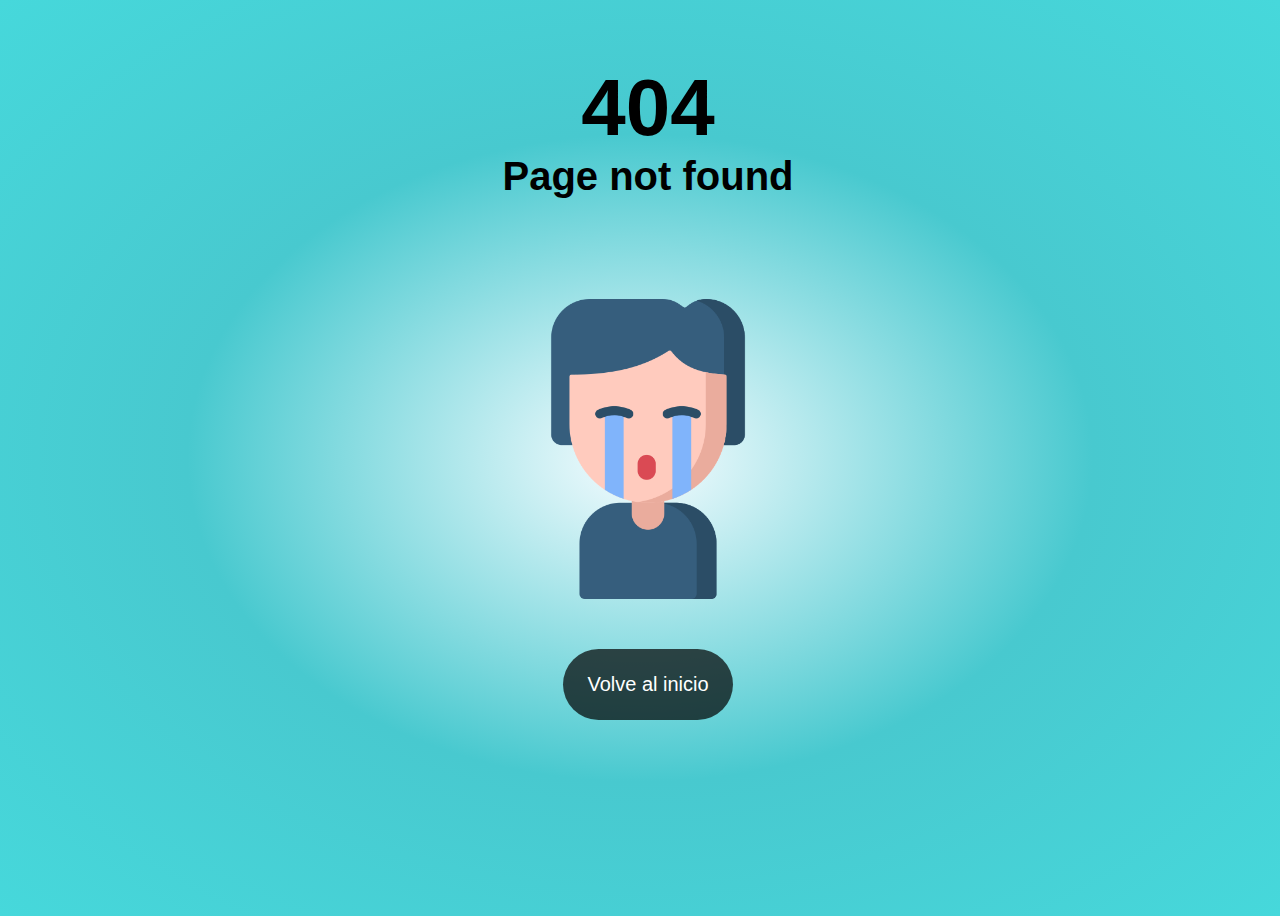
<file: error404.html>
<!DOCTYPE html>
<html lang="en">
<head>
    <meta charset="UTF-8">
    <meta http-equiv="X-UA-Compatible" content="IE=edge">
    <meta name="viewport" content="width=device-width, initial-scale=1.0">
    <title>Error</title>
    <link rel="stylesheet" href="css/error404.css">
</head>
<body>
    <h1>404</h1>
    <h3>Page not found</h3>
    <div class="avatar">
        <img src="assets/img/3362403.png" alt="el-lloron">
    </div>
    <a href="index.html">
        <div class="back-btn">
            Volve al inicio
        </div>
    </a>
</body>
</html>
</file>
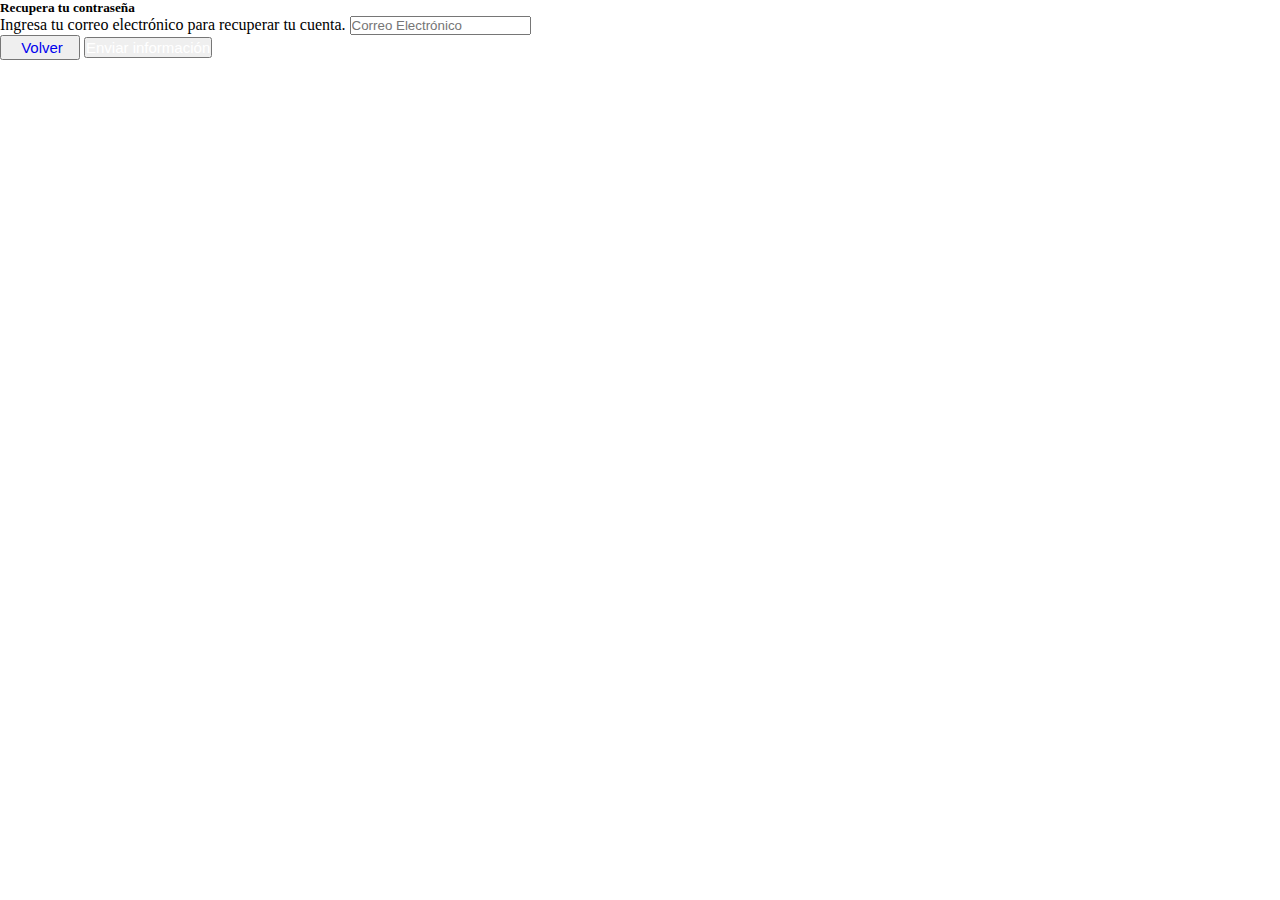
<file: forgot.html>
<!DOCTYPE html>
<html lang="en">
  <head>
    <meta charset="UTF-8" />
    <meta http-equiv="X-UA-Compatible" content="IE=edge" />
    <meta name="viewport" content="width=device-width, initial-scale=1.0" />
    <title>Pswd Forgot</title>
    <!-- CSS BOOTSTRAP -->
    <link
      href="https://cdn.jsdelivr.net/npm/bootstrap@5.0.2/dist/css/bootstrap.min.css"
      rel="stylesheet"
      integrity="sha384-EVSTQN3/azprG1Anm3QDgpJLIm9Nao0Yz1ztcQTwFspd3yD65VohhpuuCOmLASjC"
      crossorigin="anonymous"
    />
    <link rel="stylesheet" href="css/style.css" />
    <link rel="stylesheet" href="css/forgot.css" />
    <link
      rel="stylesheet"
      href="http://kit-pro.fontawesome.com/releases/v5.15.4/css/pro.min.css"
    />
    <link rel="preconnect" href="https://fonts.googleapis.com" />
    <link rel="preconnect" href="https://fonts.gstatic.com" crossorigin />
    <link
      href="https://fonts.googleapis.com/css2?family=Lora&family=Oswald&family=Roboto&display=swap"
      rel="stylesheet"
    />
  </head>
  <body>
    <main>
      <div class="forgot-form">
        <form class="ms-3 mt-3">
          <div class="form-title border-bottom mb-4">
            <h5 class="modal-title">Recupera tu contraseña</h5>
          </div>
          <div class="mb-3">
            <label for="exampleInputEmail1" class="form-label">Ingresa tu correo electrónico para recuperar tu cuenta.</label>
            <input type="email" class="form-control mb-5" id="exampleInputEmail1" aria-describedby="emailHelp" placeholder="Correo Electrónico">
          <div class="my-3">
          <div class="d-flex justify-content-end border-bottom pb-4">
            <button type="submit" class="btn btn-secondary me-3 back-btn-2"><div><a href="login.html" class="text-light back-btn">Volver</a></div></button>
            <button type="submit" class="btn btn-primary"><a href="error404.html" class="a-404">Enviar información</a></button>
          </div>
        </form>
      </div>
    </main>
    <!-- JS DE BOOTSTRAP -->
    <script
      src="https://cdn.jsdelivr.net/npm/bootstrap@5.0.2/dist/js/bootstrap.bundle.min.js"
      integrity="sha384-MrcW6ZMFYlzcLA8Nl+NtUVF0sA7MsXsP1UyJoMp4YLEuNSfAP+JcXn/tWtIaxVXM"
      crossorigin="anonymous"
    ></script>
  </body>
</html>
</file>
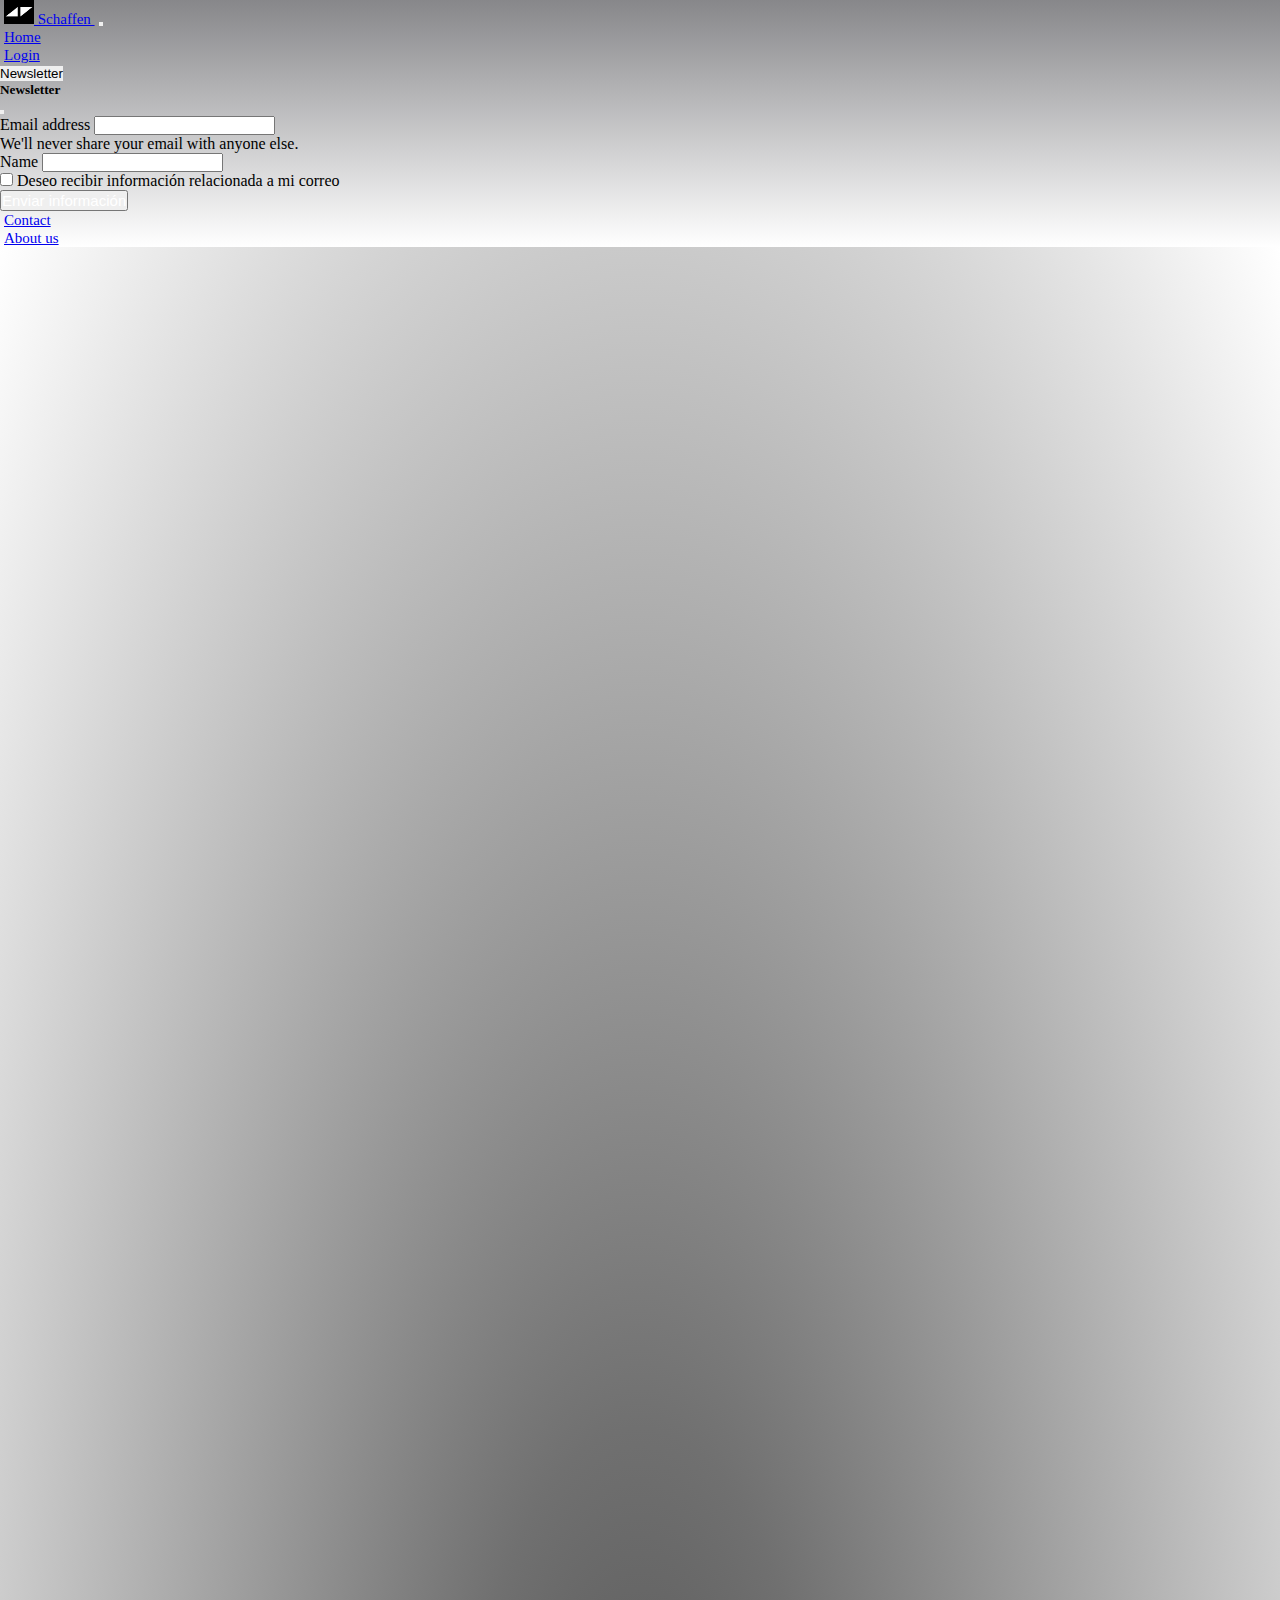
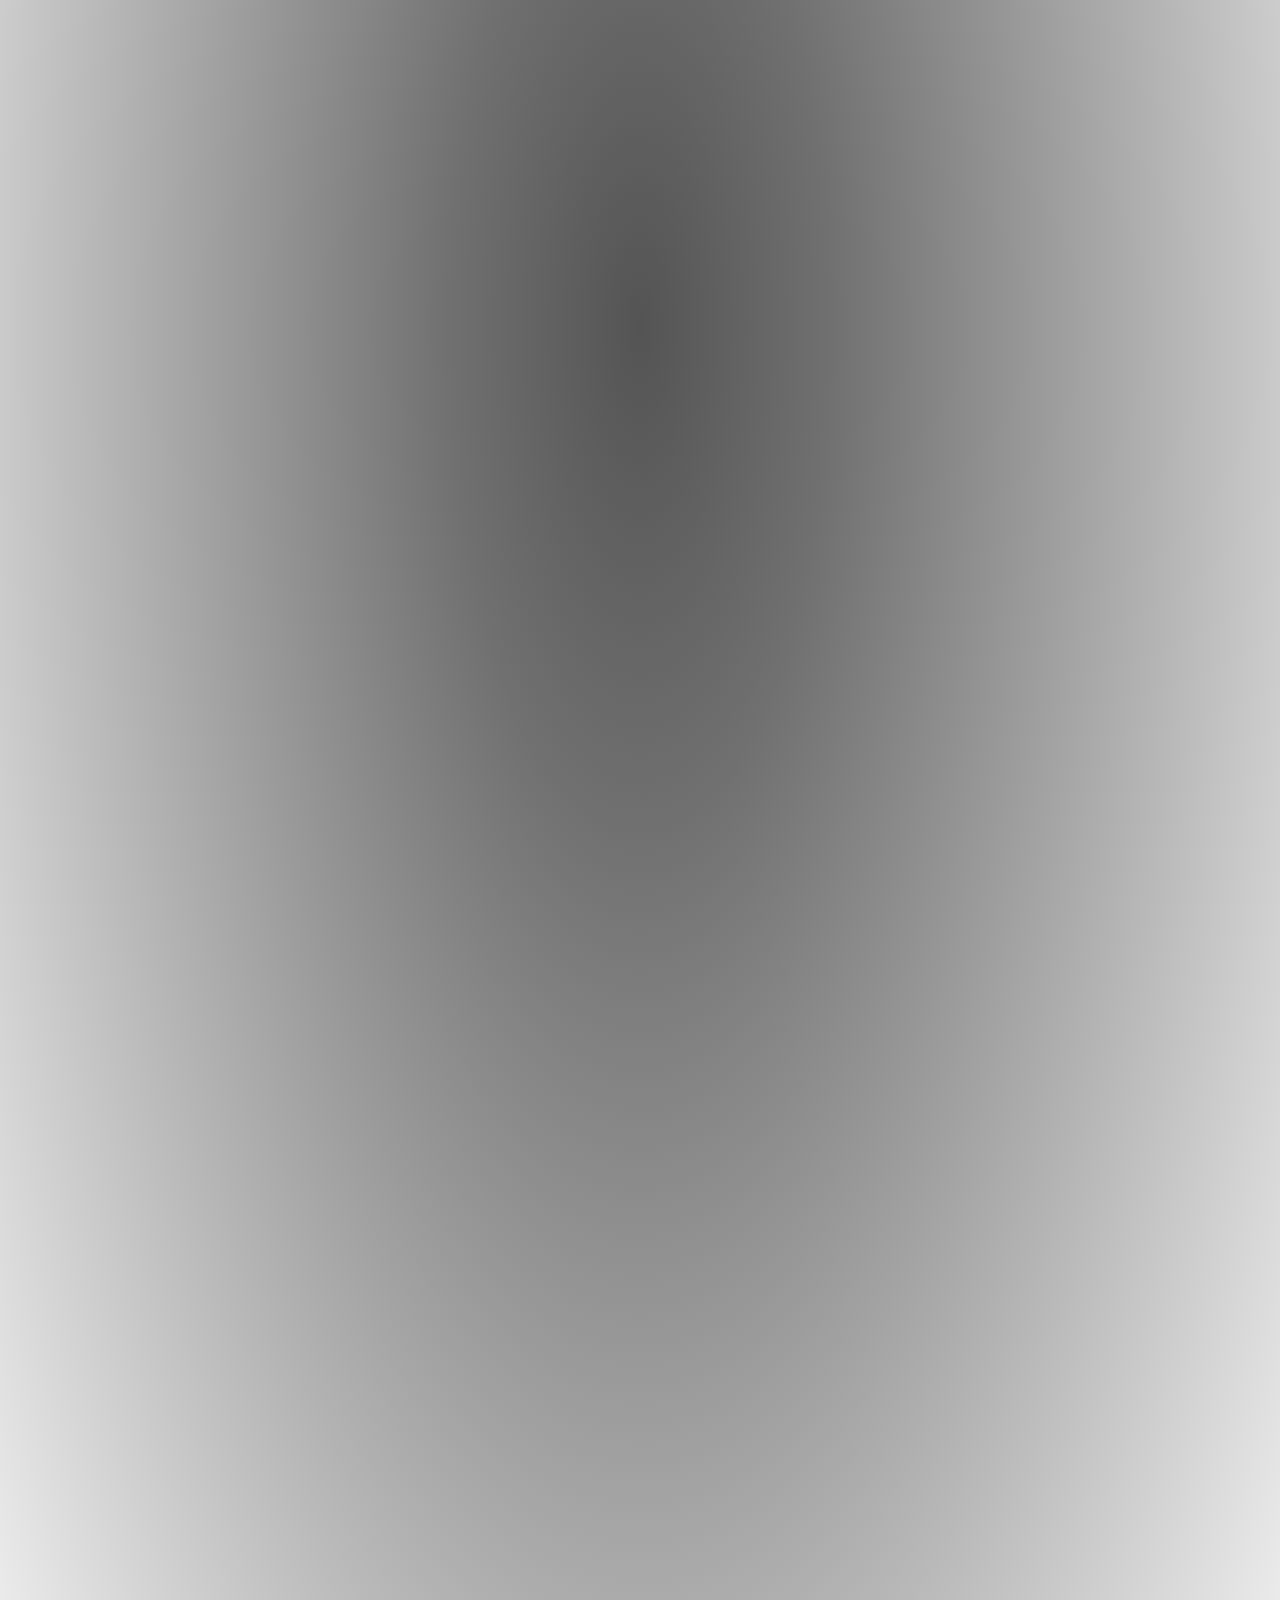
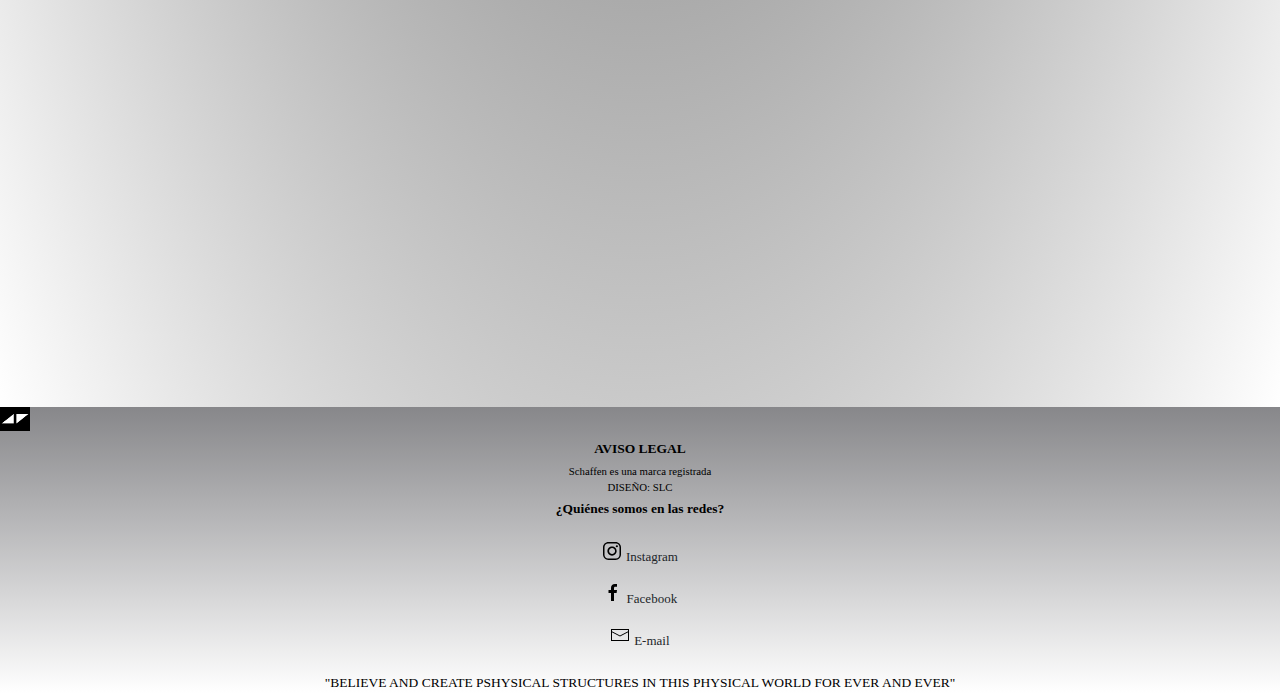
<file: img-gal.html>
<!DOCTYPE html>
<html lang="en">
  <head>
    <meta charset="UTF-8" />
    <meta http-equiv="X-UA-Compatible" content="IE=edge" />
    <meta name="viewport" content="width=device-width, initial-scale=1.0" />
    <title>Galería de imágenes</title>
    <!-- CSS BOOTSTRAP -->
    <link
      href="https://cdn.jsdelivr.net/npm/bootstrap@5.0.2/dist/css/bootstrap.min.css"
      rel="stylesheet"
      integrity="sha384-EVSTQN3/azprG1Anm3QDgpJLIm9Nao0Yz1ztcQTwFspd3yD65VohhpuuCOmLASjC"
      crossorigin="anonymous"
    />
    <link rel="stylesheet" href="css/style.css" />
    <link rel="stylesheet" href="css/img-gal-style.css" />
    <link
      rel="stylesheet"
      href="http://kit-pro.fontawesome.com/releases/v5.15.4/css/pro.min.css"
    />
    <link rel="preconnect" href="https://fonts.googleapis.com" />
    <link rel="preconnect" href="https://fonts.gstatic.com" crossorigin />
    <link
      href="https://fonts.googleapis.com/css2?family=Lora&family=Oswald&family=Roboto&display=swap"
      rel="stylesheet"
    />
  </head>
  <body>
    <!-- COMIENZO DEL NAV - SEBA -->
    <nav class="navbar nav-home navbar-expand-lg navbar-light sticky-top">
      <div class="container-fluid">
        <a class="navbar-brand" href="index.html">
          <img
            src="assets/img/logo-schaffen.jpg"
            alt=""
            width="30"
            height="24"
            class="d-inline-block align-text-top"
          />
          Schaffen
        </a>
        <button
          class="navbar-toggler"
          type="button"
          data-bs-toggle="collapse"
          data-bs-target="#navbarNav"
          aria-controls="navbarNav"
          aria-expanded="false"
          aria-label="Toggle navigation"
        >
          <span class="navbar-toggler-icon"></span>
        </button>
        <div class="collapse navbar-collapse" id="navbarNav">
          <ul class="navbar-nav ms-auto">
            <li class="nav-item">
              <a class="nav-link active" aria-current="page" href="index.html"
                >Home</a
              >
            </li>
            <li class="nav-item">
              <a class="nav-link active" href="login.html">Login</a>
            </li>
            <li class="nav-item">
              <!-- COMIENZO DEL MODAL -->
              <!-- Button trigger modal -->
              <button
                type="button"
                class="btn nav-link active btn-newsletter-home"
                data-bs-toggle="modal"
                data-bs-target="#exampleModal"
              >
                Newsletter
              </button>
              <!-- Modal -->
              <div
                class="modal fade"
                id="exampleModal"
                tabindex="-1"
                aria-labelledby="exampleModalLabel"
                aria-hidden="true"
              >
                <div class="modal-dialog">
                  <div class="modal-content">
                    <div class="modal-header">
                      <h5 class="modal-title" id="exampleModalLabel">
                        Newsletter
                      </h5>
                      <button
                        type="button"
                        class="btn-close"
                        data-bs-dismiss="modal"
                        aria-label="Close"
                      ></button>
                    </div>
                    <!-- COMIENZO FORM NEWS - SEBA -->
                    <form class="mx-5 my-3">
                      <div class="mb-3">
                        <label for="exampleInputEmail1" class="form-label"
                          >Email address</label
                        >
                        <input
                          type="email"
                          class="form-control"
                          id="exampleInputEmail1"
                          aria-describedby="emailHelp"
                        />
                        <div id="emailHelp" class="form-text">
                          We'll never share your email with anyone else.
                        </div>
                      </div>
                      <div class="mb-3">
                        <label for="user-name" class="form-label">Name</label>
                        <input
                          type="text"
                          class="form-control"
                          id="user-name"
                        />
                      </div>
                      <div class="mb-3 form-check">
                        <input
                          type="checkbox"
                          class="form-check-input"
                          id="exampleCheck1"
                        />
                        <label class="form-check-label" for="exampleCheck1"
                          >Deseo recibir información relacionada a mi
                          correo</label
                        >
                      </div>
                      <button type="submit" class="btn btn-primary">
                        <a href="error404.html" class="a-404">Enviar información</a>
                      </button>
                    </form>
                    <!-- FIN FORM NEWS -->
                  </div>
                </div>
              </div>
              <!-- FIN DEL MODAL -->
            </li>
            <li class="nav-item">
              <a class="nav-link active" href="#">Contact</a>
            </li>
            <li class="nav-item">
              <a class="nav-link active" href="#">About us</a>
            </li>
          </ul>
        </div>
      </div>
    </nav>
    <!-- FIN DEL NAV - SEBA -->
    <main>
      <!-- COMIENZO GALERÍA DE IMAGENES - SEBA -->
      <section class="img-gal-sec">
        <div class="container">
          <div class="row justify-content-center">
            <div class="img-box-gal col-12 col-md-4 col-lg-3 d-flex justify-content-center align-items-center"><div class="img-gal"><div class="description-img">Agregá una descripción..</div></div></div>
            <div class="img-box-gal col-12 col-md-4 col-lg-3 d-flex justify-content-center align-items-center"><div class="img-gal"><div class="description-img">Agregá una descripción..</div></div></div>
            <div class="img-box-gal col-12 col-md-4 col-lg-3 d-flex justify-content-center align-items-center"><div class="img-gal"><div class="description-img">Agregá una descripción..</div></div></div>
            <div class="img-box-gal col-12 col-md-4 col-lg-3 d-flex justify-content-center align-items-center"><div class="img-gal"><div class="description-img">Agregá una descripción..</div></div></div>
            <div class="img-box-gal col-12 col-md-4 col-lg-3 d-flex justify-content-center align-items-center"><div class="img-gal"><div class="description-img">Agregá una descripción..</div></div></div>
            <div class="img-box-gal col-12 col-md-4 col-lg-3 d-flex justify-content-center align-items-center"><div class="img-gal"><div class="description-img">Agregá una descripción..</div></div></div>
            <div class="img-box-gal col-12 col-md-4 col-lg-3 d-flex justify-content-center align-items-center"><div class="img-gal"><div class="description-img">Agregá una descripción..</div></div></div>
            <div class="img-box-gal col-12 col-md-4 col-lg-3 d-flex justify-content-center align-items-center"><div class="img-gal"><div class="description-img">Agregá una descripción..</div></div></div>
            <div class="img-box-gal col-12 col-md-4 col-lg-3 d-flex justify-content-center align-items-center"><div class="img-gal"><div class="description-img">Agregá una descripción..</div></div></div>
            <div class="img-box-gal col-12 col-md-4 col-lg-3 d-flex justify-content-center align-items-center"><div class="img-gal"><div class="description-img">Agregá una descripción..</div></div></div>
            <div class="img-box-gal col-12 col-md-4 col-lg-3 d-flex justify-content-center align-items-center"><div class="img-gal"><div class="description-img">Agregá una descripción..</div></div></div>
            <div class="img-box-gal col-12 col-md-4 col-lg-3 d-flex justify-content-center align-items-center"><div class="img-gal"><div class="description-img">Agregá una descripción..</div></div></div>
            <div class="img-box-gal col-12 col-md-4 col-lg-3 d-flex justify-content-center align-items-center"><div class="img-gal"><div class="description-img">Agregá una descripción..</div></div></div>
            <div class="img-box-gal col-12 col-md-4 col-lg-3 d-flex justify-content-center align-items-center"><div class="img-gal"><div class="description-img">Agregá una descripción..</div></div></div>
            <div class="img-box-gal col-12 col-md-4 col-lg-3 d-flex justify-content-center align-items-center"><div class="img-gal"><div class="description-img">Agregá una descripción..</div></div></div>
            <div class="img-box-gal col-12 col-md-4 col-lg-3 d-flex justify-content-center align-items-center"><div class="img-gal"><div class="description-img">Agregá una descripción..</div></div></div>
            <div class="img-box-gal col-12 col-md-4 col-lg-3 d-flex justify-content-center align-items-center"><div class="img-gal"><div class="description-img">Agregá una descripción..</div></div></div>
            <div class="img-box-gal col-12 col-md-4 col-lg-3 d-flex justify-content-center align-items-center"><div class="img-gal"><div class="description-img">Agregá una descripción..</div></div></div>
            <div class="img-box-gal col-12 col-md-4 col-lg-3 d-flex justify-content-center align-items-center"><div class="img-gal"><div class="description-img">Agregá una descripción..</div></div></div>
            <div class="img-box-gal col-12 col-md-4 col-lg-3 d-flex justify-content-center align-items-center"><div class="img-gal"><div class="description-img">Agregá una descripción..</div></div></div>
            <div class="img-box-gal col-12 col-md-4 col-lg-3 d-flex justify-content-center align-items-center"><div class="img-gal"><div class="description-img">Agregá una descripción..</div></div></div>
            <div class="img-box-gal col-12 col-md-4 col-lg-3 d-flex justify-content-center align-items-center"><div class="img-gal"><div class="description-img">Agregá una descripción..</div></div></div>
            <div class="img-box-gal col-12 col-md-4 col-lg-3 d-flex justify-content-center align-items-center"><div class="img-gal"><div class="description-img">Agregá una descripción..</div></div></div>
            <div class="img-box-gal col-12 col-md-4 col-lg-3 d-flex justify-content-center align-items-center"><div class="img-gal"><div class="description-img">Agregá una descripción..</div></div></div>
            <div class="img-box-gal col-12 col-md-4 col-lg-3 d-flex justify-content-center align-items-center"><div class="img-gal"><div class="description-img">Agregá una descripción..</div></div></div>
            <div class="img-box-gal col-12 col-md-4 col-lg-3 d-flex justify-content-center align-items-center"><div class="img-gal"><div class="description-img">Agregá una descripción..</div></div></div>
            <div class="img-box-gal col-12 col-md-4 col-lg-3 d-flex justify-content-center align-items-center"><div class="img-gal"><div class="description-img">Agregá una descripción..</div></div></div>
            <div class="img-box-gal col-12 col-md-4 col-lg-3 d-flex justify-content-center align-items-center"><div class="img-gal"><div class="description-img">Agregá una descripción..</div></div></div>
          </div>
        </div>
      </section>
      <!-- FIN GALERÍA DE IMÁGENES -->
    </main>
    <!-- COMIENZO DEL FOOTER - SEBA -->
    <footer>
      <div class="container-fluid foot-contain">
        <div class="row py-3 justify-content-center">
          <div
            class="
              col-12 col-lg-3
              foot-box
              d-flex
              justify-content-center
              align-items-center
              flex-column
            "
          >
            <img
              src="assets/img/logo-schaffen.jpg"
              alt=""
              width="30"
              height="24"
              class="d-inline-block align-text-top"
            />
            <h3 class="foot-al">AVISO LEGAL</h3>
            <p class="foot-text">Schaffen es una marca registrada</p>
            <p class="foot-text">DISEÑO: SLC</p>
          </div>
          <div
            class="
              col-12 col-lg-3
              foot-box
              d-flex
              justify-content-center
              align-items-center
              flex-column
            "
          >
            <h3 class="foot-al">¿Quiénes somos en las redes?</h3>
            <!-- SIMBOLO IG -->
            <a href="https://www.instagram.com/?hl=es" class="foot-links">
              <div class="rounded-pill bg-light px-2 my-1 foot-links">
                <svg
                  width="20"
                  height="20"
                  viewBox="0 0 20 20"
                  xmlns="http://www.w3.org/2000/svg"
                >
                  <path
                    d="M13.55,1H6.46C3.45,1,1,3.44,1,6.44v7.12c0,3,2.45,5.44,5.46,5.44h7.08c3.02,0,5.46-2.44,5.46-5.44V6.44 C19.01,3.44,16.56,1,13.55,1z M17.5,14c0,1.93-1.57,3.5-3.5,3.5H6c-1.93,0-3.5-1.57-3.5-3.5V6c0-1.93,1.57-3.5,3.5-3.5h8 c1.93,0,3.5,1.57,3.5,3.5V14z"
                  ></path>
                  <circle cx="14.87" cy="5.26" r="1.09"></circle>
                  <path
                    d="M10.03,5.45c-2.55,0-4.63,2.06-4.63,4.6c0,2.55,2.07,4.61,4.63,4.61c2.56,0,4.63-2.061,4.63-4.61 C14.65,7.51,12.58,5.45,10.03,5.45L10.03,5.45L10.03,5.45z M10.08,13c-1.66,0-3-1.34-3-2.99c0-1.65,1.34-2.99,3-2.99s3,1.34,3,2.99 C13.08,11.66,11.74,13,10.08,13L10.08,13L10.08,13z"
                  ></path>
                </svg>
                <span class="net-text">Instagram</span>
              </div>
            </a>
            <!-- SIMBOLO FACE -->
            <a href="https://www.facebook.com/" class="foot-links">
              <div class="rounded-pill bg-light px-2 my-1 foot-links">
                <svg
                  width="20"
                  height="20"
                  viewBox="0 0 20 20"
                  xmlns="http://www.w3.org/2000/svg"
                >
                  <path
                    d="M11,10h2.6l0.4-3H11V5.3c0-0.9,0.2-1.5,1.5-1.5H14V1.1c-0.3,0-1-0.1-2.1-0.1C9.6,1,8,2.4,8,5v2H5.5v3H8v8h3V10z"
                  ></path>
                </svg>
                <span class="net-text">Facebook</span>
              </div>
            </a>
            <!-- SIMBOLO EMAIL -->
            <a
              href="https://mail.google.com/mail/u/0/#inbox"
              class="foot-links"
            >
              <div class="rounded-pill bg-light px-2 my-1 foot-links">
                <svg
                  width="20"
                  height="20"
                  viewBox="0 0 20 20"
                  xmlns="http://www.w3.org/2000/svg"
                >
                  <polyline
                    fill="none"
                    stroke="#000"
                    points="1.4,6.5 10,11 18.6,6.5"
                  ></polyline>
                  <path
                    d="M 1,4 1,16 19,16 19,4 1,4 Z M 18,15 2,15 2,5 18,5 18,15 Z"
                  ></path>
                </svg>
                <span class="net-text">E-mail</span>
              </div>
            </a>
            <!-- FIN DE SIMBOLOS -->
          </div>
          <div
            class="
              col-12 col-lg-3
              foot-box
              d-flex
              justify-content-center
              align-items-center
              flex-column
            "
          >
            <p class="foot-al">
              "BELIEVE AND CREATE PSHYSICAL STRUCTURES IN THIS PHYSICAL WORLD
              FOR EVER AND EVER"
            </p>
          </div>
        </div>
      </div>
    </footer>
    <!-- FIN DEL FOOTER -->
    <!-- JS DE BOOTSTRAP -->
    <script
      src="https://cdn.jsdelivr.net/npm/bootstrap@5.0.2/dist/js/bootstrap.bundle.min.js"
      integrity="sha384-MrcW6ZMFYlzcLA8Nl+NtUVF0sA7MsXsP1UyJoMp4YLEuNSfAP+JcXn/tWtIaxVXM"
      crossorigin="anonymous"
    ></script>
  </body>
</html>
</file>
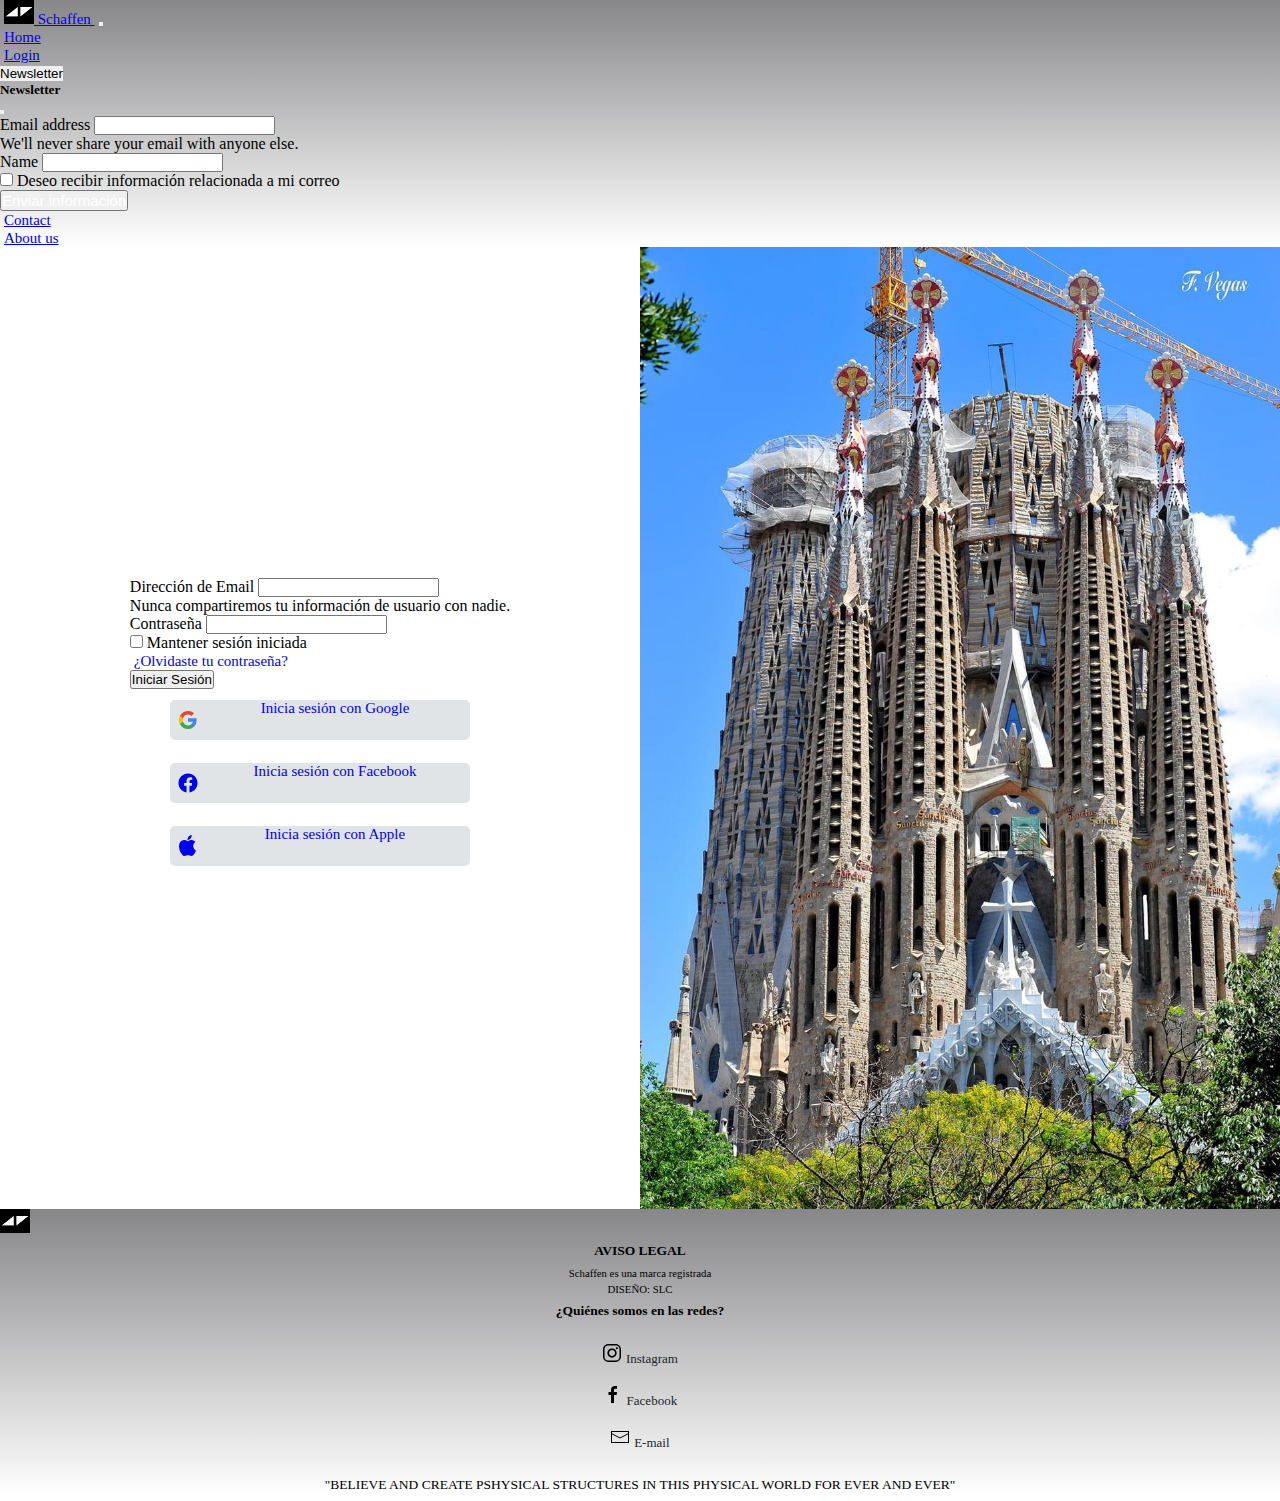
<file: login.html>
<!DOCTYPE html>
<html lang="en">
  <head>
    <meta charset="UTF-8" />
    <meta http-equiv="X-UA-Compatible" content="IE=edge" />
    <meta name="viewport" content="width=device-width, initial-scale=1.0" />
    <title>Log-in</title>
    <!-- CSS BOOTSTRAP -->
    <link
      href="https://cdn.jsdelivr.net/npm/bootstrap@5.0.2/dist/css/bootstrap.min.css"
      rel="stylesheet"
      integrity="sha384-EVSTQN3/azprG1Anm3QDgpJLIm9Nao0Yz1ztcQTwFspd3yD65VohhpuuCOmLASjC"
      crossorigin="anonymous"
    />
    <link rel="stylesheet" href="css/style.css" />
    <link rel="stylesheet" href="css/login.css" />
    <link
      rel="stylesheet"
      href="http://kit-pro.fontawesome.com/releases/v5.15.4/css/pro.min.css"
    />
    <link rel="preconnect" href="https://fonts.googleapis.com" />
    <link rel="preconnect" href="https://fonts.gstatic.com" crossorigin />
    <link
      href="https://fonts.googleapis.com/css2?family=Lora&family=Oswald&family=Roboto&display=swap"
      rel="stylesheet"
    />
  </head>
  <body>
    <!-- COMIENZO DEL NAV - SEBA -->
    <nav class="navbar nav-home navbar-expand-lg navbar-light sticky-top">
      <div class="container-fluid">
        <a class="navbar-brand" href="index.html">
          <img
            src="assets/img/logo-schaffen.jpg"
            alt=""
            width="30"
            height="24"
            class="d-inline-block align-text-top"
          />
          Schaffen
        </a>
        <button
          class="navbar-toggler"
          type="button"
          data-bs-toggle="collapse"
          data-bs-target="#navbarNav"
          aria-controls="navbarNav"
          aria-expanded="false"
          aria-label="Toggle navigation"
        >
          <span class="navbar-toggler-icon"></span>
        </button>
        <div class="collapse navbar-collapse" id="navbarNav">
          <ul class="navbar-nav ms-auto">
            <li class="nav-item">
              <a class="nav-link active" aria-current="page" href="index.html"
                >Home</a
              >
            </li>
            <li class="nav-item">
              <a class="nav-link active" href="login.html">Login</a>
            </li>
            <li class="nav-item">
              <!-- COMIENZO DEL MODAL -->
              <!-- Button trigger modal -->
              <button
                type="button"
                class="btn nav-link active btn-newsletter-home"
                data-bs-toggle="modal"
                data-bs-target="#exampleModal"
              >
                Newsletter
              </button>
              <!-- Modal -->
              <div
                class="modal fade"
                id="exampleModal"
                tabindex="-1"
                aria-labelledby="exampleModalLabel"
                aria-hidden="true"
              >
                <div class="modal-dialog">
                  <div class="modal-content">
                    <div class="modal-header">
                      <h5 class="modal-title" id="exampleModalLabel">
                        Newsletter
                      </h5>
                      <button
                        type="button"
                        class="btn-close"
                        data-bs-dismiss="modal"
                        aria-label="Close"
                      ></button>
                    </div>
                    <!-- COMIENZO FORM NEWS - SEBA -->
                    <form class="mx-5 my-3">
                      <div class="mb-3">
                        <label for="exampleInputEmail1" class="form-label"
                          >Email address</label
                        >
                        <input
                          type="email"
                          class="form-control"
                          id="exampleInputEmail1"
                          aria-describedby="emailHelp"
                        />
                        <div id="emailHelp" class="form-text">
                          We'll never share your email with anyone else.
                        </div>
                      </div>
                      <div class="mb-3">
                        <label for="user-name" class="form-label">Name</label>
                        <input
                          type="text"
                          class="form-control"
                          id="user-name"
                        />
                      </div>
                      <div class="mb-3 form-check">
                        <input
                          type="checkbox"
                          class="form-check-input"
                          id="exampleCheck1"
                        />
                        <label class="form-check-label" for="exampleCheck1"
                          >Deseo recibir información relacionada a mi
                          correo</label
                        >
                      </div>
                      <button type="submit" class="btn btn-primary">
                        <a href="error404.html" class="a-404">Enviar información</a>
                      </button>
                    </form>
                    <!-- FIN FORM NEWS -->
                  </div>
                </div>
              </div>
              <!-- FIN DEL MODAL -->
            </li>
            <li class="nav-item">
              <a class="nav-link active" href="contact.html">Contact</a>
            </li>
            <li class="nav-item">
              <a class="nav-link active" href="aboutus.html">About us</a>
            </li>
          </ul>
        </div>
      </div>
    </nav>
    <!-- FIN DEL NAV - SEBA -->
    <main>
      <!-- COMIENZO FORMULARIO - SEBA -->
      <section class="login-form">
        <div class="box1">
          <form>
            <div class="mb-3">
              <label for="exampleInputEmail1" class="form-label"
                >Dirección de Email</label
              >
              <input
                type="email"
                class="form-control"
                id="exampleInputEmail1"
                aria-describedby="emailHelp"
              />
              <div id="emailHelp" class="form-text">
                Nunca compartiremos tu información de usuario con nadie.
              </div>
            </div>
            <div class="mb-3">
              <label for="exampleInputPassword1" class="form-label"
                >Contraseña</label
              >
              <input
                type="password"
                class="form-control"
                id="exampleInputPassword1"
              />
            </div>
            <div class="mb-2 form-check">
              <input
                type="checkbox"
                class="form-check-input"
                id="exampleCheck1"
              />
              <label class="form-check-label pb-0" for="exampleCheck1"
                >Mantener sesión iniciada</label
              >
            </div>
            <!-- COMIENZO DEL MODAL -->
            <div class="forgot-contr mb-4 mt-3"><a class="forgot-link" href="forgot.html">¿Olvidaste tu contraseña?</a></div>
            <!-- FIN DEL MODAL -->
            <button type="submit" class="btn btn-primary mb-4">
              Iniciar Sesión
            </button>
          </form>
          <a href="error404.html" class="text-login text-dark"><div class="box-logins py-2">
            <div class="box-login-shadow py-2"></div>
            <div class="icon-logs border">
              <svg width="24" height="24" xmlns="http://www.w3.org/2000/svg">
                <path
                  d="M20.64 12.2c0-.63-.06-1.25-.16-1.84H12v3.49h4.84a4.14 4.14 0 0 1-1.8 2.71v2.26h2.92a8.78 8.78 0 0 0 2.68-6.62z"
                  fill="#4285F4"
                ></path>
                <path
                  d="M12 21a8.6 8.6 0 0 0 5.96-2.18l-2.91-2.26a5.4 5.4 0 0 1-8.09-2.85h-3v2.33A9 9 0 0 0 12 21z"
                  fill="#34A853"
                ></path>
                <path
                  d="M6.96 13.71a5.41 5.41 0 0 1 0-3.42V7.96h-3a9 9 0 0 0 0 8.08l3-2.33z"
                  fill="#FBBC05"
                ></path>
                <path
                  d="M12 6.58c1.32 0 2.5.45 3.44 1.35l2.58-2.59A9 9 0 0 0 3.96 7.95l3 2.34A5.36 5.36 0 0 1 12 6.58z"
                  fill="#EA4335"
                ></path>
              </svg>
            </div>
            <div class="text-box">Inicia sesión con Google</div>
          </div></a>
          <a href="error404.html" class="text-login text-dark"><div class="box-logins py-2">
            <div class="box-login-shadow py-2"></div>
            <div class="icon-logs border">
              <svg
                fill="none"
                height="24"
                viewBox="0 0 24 24"
                width="24"
                xmlns="http://www.w3.org/2000/svg"
              >
                <path
                  d="M21.5 12.058c0-5.28-4.253-9.558-9.5-9.558s-9.5 4.279-9.5 9.558c0 4.771 3.473 8.725 8.016 9.442v-6.68H8.104v-2.762h2.412V9.952c0-2.395 1.417-3.718 3.588-3.718 1.04 0 2.126.186 2.126.186v2.352h-1.198c-1.18 0-1.548.738-1.548 1.494v1.792h2.635l-.421 2.763h-2.214V21.5c4.543-.717 8.016-4.67 8.016-9.442z"
                  fill="currentColor"
                ></path>
              </svg>
            </div>
            <div class="text-box">Inicia sesión con Facebook</div>
          </div></a>
          <a href="error404.html" class="text-login text-dark"><div class="box-logins py-2">
            <div class="box-login-shadow py-2"></div>
            <div class="icon-logs border">
              <svg
                fill="none"
                height="24"
                viewBox="0 0 24 24"
                width="24"
                xmlns="http://www.w3.org/2000/svg"
              >
                <path
                  fill="currentColor"
                  d="M19.644 17.365a11.555 11.555 0 0 1-1.085 2.03c-.57.847-1.038 1.433-1.398 1.758-.558.534-1.156.808-1.797.823-.46 0-1.014-.136-1.659-.412-.647-.275-1.242-.411-1.786-.411-.571 0-1.183.136-1.838.411-.655.276-1.183.42-1.587.434-.614.027-1.226-.254-1.837-.845-.39-.354-.878-.96-1.462-1.82-.627-.918-1.142-1.982-1.546-3.195C3.217 14.828 3 13.558 3 12.33c0-1.408.292-2.621.878-3.639a5.26 5.26 0 0 1 1.838-1.934 4.802 4.802 0 0 1 2.485-.73c.488 0 1.127.157 1.922.466.793.31 1.302.466 1.525.466.166 0 .732-.184 1.69-.55.907-.339 1.671-.48 2.298-.424 1.698.143 2.974.84 3.822 2.094-1.518.957-2.27 2.298-2.255 4.019.014 1.34.481 2.455 1.4 3.34.415.41.88.728 1.397.954-.112.338-.23.662-.356.973zM15.749 1.42c0 1.05-.368 2.031-1.103 2.939-.887 1.079-1.96 1.702-3.124 1.604a3.406 3.406 0 0 1-.023-.398c0-1.008.422-2.087 1.17-2.97a4.53 4.53 0 0 1 1.427-1.114c.576-.292 1.12-.453 1.632-.481.015.14.021.28.021.42z"
                ></path>
              </svg>
            </div>
            <div class="text-box">Inicia sesión con Apple</div>
          </div></a>
        </div>
        <div class="box1" id="back-img-login">
          <!-- <img src="assets/img/sagrada-familia.jpg" alt="sagrada-familia" /> -->
        </div>
      </section>
      <!-- FIN FORMULARIO -->
    </main>
    <!-- COMIENZO DEL FOOTER - SEBA -->
    <footer>
      <div class="container-fluid foot-contain">
        <div class="row py-3 justify-content-center">
          <div
            class="
              col-12 col-lg-3
              foot-box
              d-flex
              justify-content-center
              align-items-center
              flex-column
            "
          >
            <img
              src="assets/img/logo-schaffen.jpg"
              alt=""
              width="30"
              height="24"
              class="d-inline-block align-text-top"
            />
            <h3 class="foot-al">AVISO LEGAL</h3>
            <p class="foot-text">Schaffen es una marca registrada</p>
            <p class="foot-text">DISEÑO: SLC</p>
          </div>
          <div
            class="
              col-12 col-lg-3
              foot-box
              d-flex
              justify-content-center
              align-items-center
              flex-column
            "
          >
            <h3 class="foot-al">¿Quiénes somos en las redes?</h3>
            <!-- SIMBOLO IG -->
            <a href="https://www.instagram.com/?hl=es" class="foot-links">
              <div class="rounded-pill bg-light px-2 my-1 foot-links">
                <svg
                  width="20"
                  height="20"
                  viewBox="0 0 20 20"
                  xmlns="http://www.w3.org/2000/svg"
                >
                  <path
                    d="M13.55,1H6.46C3.45,1,1,3.44,1,6.44v7.12c0,3,2.45,5.44,5.46,5.44h7.08c3.02,0,5.46-2.44,5.46-5.44V6.44 C19.01,3.44,16.56,1,13.55,1z M17.5,14c0,1.93-1.57,3.5-3.5,3.5H6c-1.93,0-3.5-1.57-3.5-3.5V6c0-1.93,1.57-3.5,3.5-3.5h8 c1.93,0,3.5,1.57,3.5,3.5V14z"
                  ></path>
                  <circle cx="14.87" cy="5.26" r="1.09"></circle>
                  <path
                    d="M10.03,5.45c-2.55,0-4.63,2.06-4.63,4.6c0,2.55,2.07,4.61,4.63,4.61c2.56,0,4.63-2.061,4.63-4.61 C14.65,7.51,12.58,5.45,10.03,5.45L10.03,5.45L10.03,5.45z M10.08,13c-1.66,0-3-1.34-3-2.99c0-1.65,1.34-2.99,3-2.99s3,1.34,3,2.99 C13.08,11.66,11.74,13,10.08,13L10.08,13L10.08,13z"
                  ></path>
                </svg>
                <span class="net-text">Instagram</span>
              </div>
            </a>
            <!-- SIMBOLO FACE -->
            <a href="https://www.facebook.com/" class="foot-links">
              <div class="rounded-pill bg-light px-2 my-1 foot-links">
                <svg
                  width="20"
                  height="20"
                  viewBox="0 0 20 20"
                  xmlns="http://www.w3.org/2000/svg"
                >
                  <path
                    d="M11,10h2.6l0.4-3H11V5.3c0-0.9,0.2-1.5,1.5-1.5H14V1.1c-0.3,0-1-0.1-2.1-0.1C9.6,1,8,2.4,8,5v2H5.5v3H8v8h3V10z"
                  ></path>
                </svg>
                <span class="net-text">Facebook</span>
              </div>
            </a>
            <!-- SIMBOLO EMAIL -->
            <a
              href="https://mail.google.com/mail/u/0/#inbox"
              class="foot-links"
            >
              <div class="rounded-pill bg-light px-2 my-1 foot-links">
                <svg
                  width="20"
                  height="20"
                  viewBox="0 0 20 20"
                  xmlns="http://www.w3.org/2000/svg"
                >
                  <polyline
                    fill="none"
                    stroke="#000"
                    points="1.4,6.5 10,11 18.6,6.5"
                  ></polyline>
                  <path
                    d="M 1,4 1,16 19,16 19,4 1,4 Z M 18,15 2,15 2,5 18,5 18,15 Z"
                  ></path>
                </svg>
                <span class="net-text">E-mail</span>
              </div>
            </a>
            <!-- FIN DE SIMBOLOS -->
          </div>
          <div
            class="
              col-12 col-lg-3
              foot-box
              d-flex
              justify-content-center
              align-items-center
              flex-column
            "
          >
            <p class="foot-al">
              "BELIEVE AND CREATE PSHYSICAL STRUCTURES IN THIS PHYSICAL WORLD
              FOR EVER AND EVER"
            </p>
          </div>
        </div>
      </div>
    </footer>
    <!-- FIN DEL FOOTER -->
    <!-- JS DE BOOTSTRAP -->
    <script
      src="https://cdn.jsdelivr.net/npm/bootstrap@5.0.2/dist/js/bootstrap.bundle.min.js"
      integrity="sha384-MrcW6ZMFYlzcLA8Nl+NtUVF0sA7MsXsP1UyJoMp4YLEuNSfAP+JcXn/tWtIaxVXM"
      crossorigin="anonymous"
    ></script>
  </body>
</html>
</file>
<file: css/style.css>
*{
    margin: 0;
    padding: 0;
}
.nav-home{
    background: #000000;
    background: -moz-linear-gradient(top, #000000 0%, #87878A 0%, #FFFFFF 100%);
    background: -webkit-linear-gradient(top, #000000 0%, #87878A 0%, #FFFFFF 100%);
    background: linear-gradient(to bottom, #000000 0%, #87878A 0%, #FFFFFF 100%);
}
.btn-newsletter-home:focus{
    box-shadow: none;
}
.btn-newsletter-home{
    border: none;
}
.modal-backdrop{
    position: static;
}
.foot-box{
    /* height: 100px; */
    /* background-color: black; */
    /* border: solid rgb(221, 220, 220) 5px;
    border-radius: 15px; */
}
.foot-al{
    font-size: 1.5vh;
    margin: 6px 0;
    text-align: center;
}
.foot-text{
    font-size: 1.2vh;
    margin: 0;
}
.foot-contain{
    background: #000000;
    background: -moz-linear-gradient(top, #000000 0%, #87878A 0%, #FFFFFF 100%);
    background: -webkit-linear-gradient(top, #000000 0%, #87878A 0%, #FFFFFF 100%);
    background: linear-gradient(to bottom, #000000 0%, #87878A 0%, #FFFFFF 100%);
}
.foot-links:link{
    text-decoration: none;
}
.foot-links{
    color: rgb(33 37 41);
}
.net-text{
    font-size: 13px;
}
.box-img-slide{
    width: 100vw;
    height: 50vh;
    background-color: black;
}
.box-img-slide img{
    position: relative;
    left: 50%;
    top: 50%;
    transform: translate(-50%,-50%);
}
.carousel{
    background-color: black;
}
#burj-khalifa{
    width: 750px;
}
.box2{
    background-color: transparent;
    border: solid black 5px;
    /* height: 200px; */
    margin: 2px;
}
.middle-sec{
    background: #000000;
    padding: 50px;
    position: relative;
    /* background: -moz-radial-gradient(center, #000000 0%, #595959 50%, #FFFFFF 100%);
    background: -webkit-radial-gradient(center, #000000 0%, #595959 50%, #FFFFFF 100%);
    background: radial-gradient(ellipse at center, #000000 0%, #595959 50%, #FFFFFF 100%); */
}
.card:hover{
    -webkit-box-shadow: 13px 12px 43px 10px rgba(186,186,186,0.97); 
    box-shadow: 13px 12px 43px 10px rgba(186,186,186,0.97);
    transform: scale(1.05);
    transition: 300ms;
}
.card{
    z-index: 2;
}
.card-body{
    height: 150px;
}
.card-body h5,p,a{
    font-size: 15px;
    padding: 2px;
    margin: 2px;
    text-align: center;
}
.card-btn:link{
    text-decoration: none;
}
/* ANIMACION DE ESTRELLAS */
.far{
    color: white;
    animation: stars 3s linear infinite;
    position: absolute;
    z-index: 1;
}
@keyframes stars{
    0%{
        opacity: 0;
    }
    50%{
        opacity: 1;
    }
    100%{
        opacity: 0;
    }
}
.far:nth-child(1){
    left: 50%;
    top: 10%;
    animation-duration: 2s;
}
.far:nth-child(2){
    left: 47%;
    top: 90%;
    animation-duration: 4s;
}
.far:nth-child(3){
    left: 10%;
    top: 45%;
    animation-duration: 3s;
}
.far:nth-child(4){
    left: 70%;
    top: 15%;
    animation-duration: 2.5s;
}
.far:nth-child(5){
    left: 90%;
    top: 65%;
    animation-duration: 2s;
}
.far:nth-child(6){
    left: 95%;
    top: 5%;
    animation-duration: 3.8s;
}
.far:nth-child(7){
    left: 60%;
    top: 54%;
    animation-duration: 5s;
}
.far:nth-child(8){
    left: 10%;
    top: 10%;
    animation-duration: 4.2s;
}
.far:nth-child(9){
    left: 5%;
    top: 90%;
    animation-duration: 3.2s;
}
.far:nth-child(10){
    left: 95%;
    top: 90%;
    animation-duration: 3.1s;
}
/* FIN ANIMACION DE ESTRELLAS */
.nav-item a{
    text-align: left;
}
/* CAMBIOS DEL MIDDLE SECC */
.middle-box{
    display: flex;
    justify-content: space-evenly;
    align-items: center;
    flex-wrap: wrap;
    background-color: black;
    position: relative;
}
.box-col{
    /* background-color: red; */
    width: 384px;
    /* border: solid; */
    display: flex;
    flex-direction: column;
    justify-content: flex-start;
    align-items: center;
    align-self: flex-start;
}
.btn-search:hover{
    background: #CECECE;
    background: -moz-radial-gradient(center, #CECECE 0%, #D0CEDB 50%, #F5FFF2 100%);
    background: -webkit-radial-gradient(center, #CECECE 0%, #D0CEDB 50%, #F5FFF2 100%);
    background: radial-gradient(ellipse at center, #CECECE 0%, #D0CEDB 50%, #F5FFF2 100%);;
}
.categ-btn{
    align-self: ;
}
.box-col-22{
    display: flex;
    flex-direction: column;
    justify-content: flex-start;
    align-items: flex-end;
    width: 100%;
    position: relative;
}
@media screen and (max-width: 767px){
    .box-col-22{
        align-items: center;
    }
    .video-box{
        display: none;
    }
}
.video-box{
    z-index: 3;
    position: absolute;
    right: -15%;
    top: 100%;
}
.a-404{
    text-decoration: none;
    color: white;
    display: inline-block;
    width: 100%;
    height: 100%;
    padding: 0;
    margin: 0;
}
.a-404:hover{
    color: black;
}
.btn-search{
    padding: 0;
}
</file>
<file: css/aboutus.css>
main{
    width: 100vw;
    font-family: lora;
    text-align: center;
    background-image: url(../assets/img/burj-khalifa2.jpg);
    background-size: auto;
    background-position: center;
    }
.content-box-aboutus{
    width: 80%;
    border-radius: 30px;
    background-color: rgba(255, 255, 255, 0.7);
}
.content-box-aboutus img{
    transform: scale(0.4);
    border-radius: 50%;
    position: relative;
}
#yo-profile{
    width: 400px;
    display: flex;
    flex-direction: column;
    align-items: center;
    justify-content: center;
    height: 220px;
    border-bottom-right-radius: 0;
    border-bottom-left-radius: 0;
}
#yo-name{
    width: 400px;
    border-top-right-radius: 0;
    border-top-left-radius: 0;
}
</file>
<file: css/burj-style.css>
*{
    margin: 0;
    padding: 0;
}
.blog-entrance{
    font-family: 'Lora', serif;
    background-color: transparent;
    position: relative;
    background: #545454;
    background: -moz-radial-gradient(center, #545454 0%, #707070 21%, #FFFFFF 100%);
    background: -webkit-radial-gradient(center, #545454 0%, #707070 21%, #FFFFFF 100%);
    background: radial-gradient(ellipse at center, #545454 0%, #707070 21%, #FFFFFF 100%);
    margin: 0;
    padding-top: 20px;
    padding-bottom: 2px;
}
.titles{
    font-family: 'Roboto', sans-serif;
    font-size: 25px;
    margin-top: 20px;
}
.blog-entrance p{
    text-align: left;
}
.media-cont{
    display: flex;
    width: 90vw;
    flex-direction: column;
    align-items: center;
    justify-content: space-between;
    border: solid black 3px;
    border-radius: 20px;
    padding: 10%;
    margin: 5%;
    -webkit-box-shadow: 12px 15px 21px 9px rgba(0,0,0,0.81); 
    box-shadow: 12px 15px 21px 9px rgba(0,0,0,0.81);
}
.cont-box{
    -webkit-box-shadow: 12px 15px 21px 9px rgba(0,0,0,0.81); 
    box-shadow: 12px 15px 21px 9px rgba(0,0,0,0.81);
    border-radius: 20px;
    padding: 0;
}
.comments-box input{
    width: 70%;
}

.comments-box h4{
    font-size: 18px;
    margin-top: 15px;
    margin-bottom: 0;
    margin-left: 7px;
    font-weight: 600;
}
.comments{
    border-bottom: solid rgba(155, 154, 154, 0.658) 1px;
}
.comments-box{
    align-self: flex-start;
    width: 100%;
}
@media screen and (max-width: 768px) {
    .media-cont iframe{
        width: 100%;
    }
}
</file>
<file: css/contact.css>
.body-contact{
    background-image: url(../assets/img/oficinas.jpg);
    background-position: center;
    background-size: cover;
    width: 100vw;
    /* position: relative; */
    z-index: -1;
}
/* .bg-wait{
    background-color: rgba(255,255,255,0.5);
    width: 100%;
    height: 100%;
    position: absolute;
    left: 0;
    bottom: 0;
    z-index: 1;
} */
.ofi-img{
    z-index: 0;
}
.contact-box{
    position: relative;
}
.contact{
    width: 80vw;
    background-color: #6277AF;
    position: absolute;
    left: 50%;
    top: 50%;
    transform: translate(-50%,-50%);
    z-index: 2;
    border-radius: 50px;
}
.fas{
    color: white;
    transform: scale(2);
}
.fal{
    color: white;
    transform: scale(2);
}
h1{
    text-align: center;
    font-size: calc(1.325rem + .9vw);
}
main{
    font-family: oswald;
    z-index: -5;
    
}
.datos{
    width: 50%;
}
.back-map{
    background-image: url(../assets/img/oficinas.jpg);
    background-position: center;
    background-size: cover;
    width: 100vw;
    z-index: -1;
    padding: 0;
    font-family: lora;
}
.map-box{
    z-index: 4;
    position: relative;
}
.map{
    z-index: 10;
    /* position: absolute;
    left: 50%;
    top: 50%;
    transform: translate(-50%,-50%); */
    border-radius: 30px;
}
.txt-box{
    z-index: 10;
}
.contact-box-2{
    z-index: 10;
}
.input-box{
    margin: 15px;
    padding: 8px;
    border: none;
    border-bottom: solid black 1px;
    background-color: rgba(255,255,255,0.7);
    border-radius: 5px;
}
.input-box:focus{
    background-color: white;
}
.txt-box-2{
    margin-top: 15px;
    background-color: rgba(255,255,255,0.7);
    padding: 8px;
    border-radius: 5px;
}
.txt-box-2:focus{
    background-color: white;
}
.btn-send{
    border-radius: 8px;
    background-color: #6277AF;
    color: white;
    font-weight: 500;
    border: solid black 1px;
}
.btn-send:hover{
    transform: scale(1.1);  
    border: solid black 2px;
}
@media screen and (max-width: 576px) {
    .map-box iframe{
        width: 375px;
        height: 375px;
    }    
}
.contact-link{
    text-decoration: none;
    display: block;
    color: black;
    font-size: 1.2rem;
    padding: 0;
    margin: 0;
}
.contact-link:hover{
    color: black;
}
</file>
<file: css/error404.css>
body{
    width: 100vw;
    height: 100vh;
    background: #F7FCFF;
    background: -moz-radial-gradient(center, #F7FCFF 0%, #48C9CF 50%, #46D8DB 100%);
    background: -webkit-radial-gradient(center, #F7FCFF 0%, #48C9CF 50%, #46D8DB 100%);
    background: radial-gradient(ellipse at center, #F7FCFF 0%, #48C9CF 50%, #46D8DB 100%);
    display: flex;
    flex-direction: column;
    align-items: center;
    font-family: Arial, Helvetica, sans-serif;
}
img{
    width: 100%;
}
.avatar{
    width: 300px;
    height: 300px;
}
h1{
    font-size: 80px;
    margin-bottom: 0;
    padding-bottom: 0;
}
h3{
    font-size: 40px;
    margin-top: 0;
    padding-top: 0;
    margin-bottom: 100px;
}
.back-btn{
    background-color: rgba(0, 0, 0, 0.7);
    margin-top: 50px;
    padding: 1.5rem;
    font-size: 20px;
    border-radius: 50px;
}
a{
    color: white;
    text-decoration: none;
}
.back-btn:hover{
    transform: scale(1.05);
    background-color: rgba(221, 8, 8, 0.5);
    color: black;
}
</file>
<file: css/forgot.css>
.forgot-form{
    width: 75%;
}
@media screen and (max-width: 576px) {
    .forgot-form{
        width: 100%;
    }
}
.back-btn{
    text-decoration: none;
    display: block;
    width: 100%;
    height: 100%;
    margin: 0;
}
.back-btn-2{
    padding: 0;
    width: 80px;
}
</file>
<file: css/img-gal-style.css>
.img-box-gal{
    height: 120px;
}
.img-gal{
    width: 200px;
    height: 100px;
    background-image: url(https://picsum.photos/100/200);
    background-position: center;
    background-size: cover;
    position: relative;
    border-radius: 20px;
}
.description-img{
    width: 200px;
    height: 100px;
    background-color: black;
    position: absolute;
    left: 0;
    top: 0;
    border-radius: 20px;
    opacity: 0;
    color: white;
    display: flex;
    justify-content: center;
    align-items: center;
    font-family: 'Roboto', sans-serif;
}
.img-gal:hover{
    transform: scale(1.1);
}
.description-img:hover{
    opacity: 0.6;
    outline: 3px groove #7A7252;
    outline-offset: 0px;
    -webkit-box-shadow: 2px 2px 11px 2px rgba(0,0,0,0.99); 
    box-shadow: 2px 2px 11px 2px rgba(0,0,0,0.99);
}
.img-gal-sec{
    background: #545454;
    background: -moz-radial-gradient(center, #545454 0%, #707070 21%, #FFFFFF 100%);
    background: -webkit-radial-gradient(center, #545454 0%, #707070 21%, #FFFFFF 100%);
    background: radial-gradient(ellipse at center, #545454 0%, #707070 21%, #FFFFFF 100%);
}
</file>
<file: css/login.css>
.login-form{
    display: flex;
}
.box1{
    width: 50vw;
    display: flex;
    flex-direction: column;
    justify-content: center;
    align-items: center;
    height: 75.15vw;
    /* margin-top: 10%;
    margin-bottom: 10%; */
}
.box1 img{
    width: 90%;
    border-radius: 20px;
    /* -webkit-box-shadow: 5px 5px 15px 5px #000000; 
    box-shadow: 5px 5px 15px 5px #000000;    */
}
.box-logins{
    background-color: #E1E4E7;
    width: 60%;
    height: 40px;
    margin: 1.5%;
    border-radius: 5px;
    display: flex;
    align-items: center;
    position: relative;
}
.icon-logs{
    width: 8%;
    height: 25px;
    display: flex;
    justify-content: center;
    align-items: center;
    margin-left: 2%;
}
.text-box{
    width: 90%;
    height: 100%;
    text-align: center;
}
.box-login-shadow{
    background-color: black;
    width: 100%;
    height: 40px;
    position: absolute;
    border-radius: 5px;
    opacity: 0;
}
.box-login-shadow:hover{
    opacity: 0.05;
}
.text-login{
    text-decoration: none !important;
    width: 500px;
    display: flex;
    justify-content: center;
}
#back-img-login{
    background-image: url(../assets/img/sagrada-familia.jpg);
    background-size: cover;
    background-position: center;
}
.forgot-link{
    text-decoration: none;
}
@media screen and (max-width: 767px){
    #back-img-login{
        display: none;
    }
    .login-form{
        justify-content: center;
    }
    .box1{
        height: auto;
    }
}
</file>
